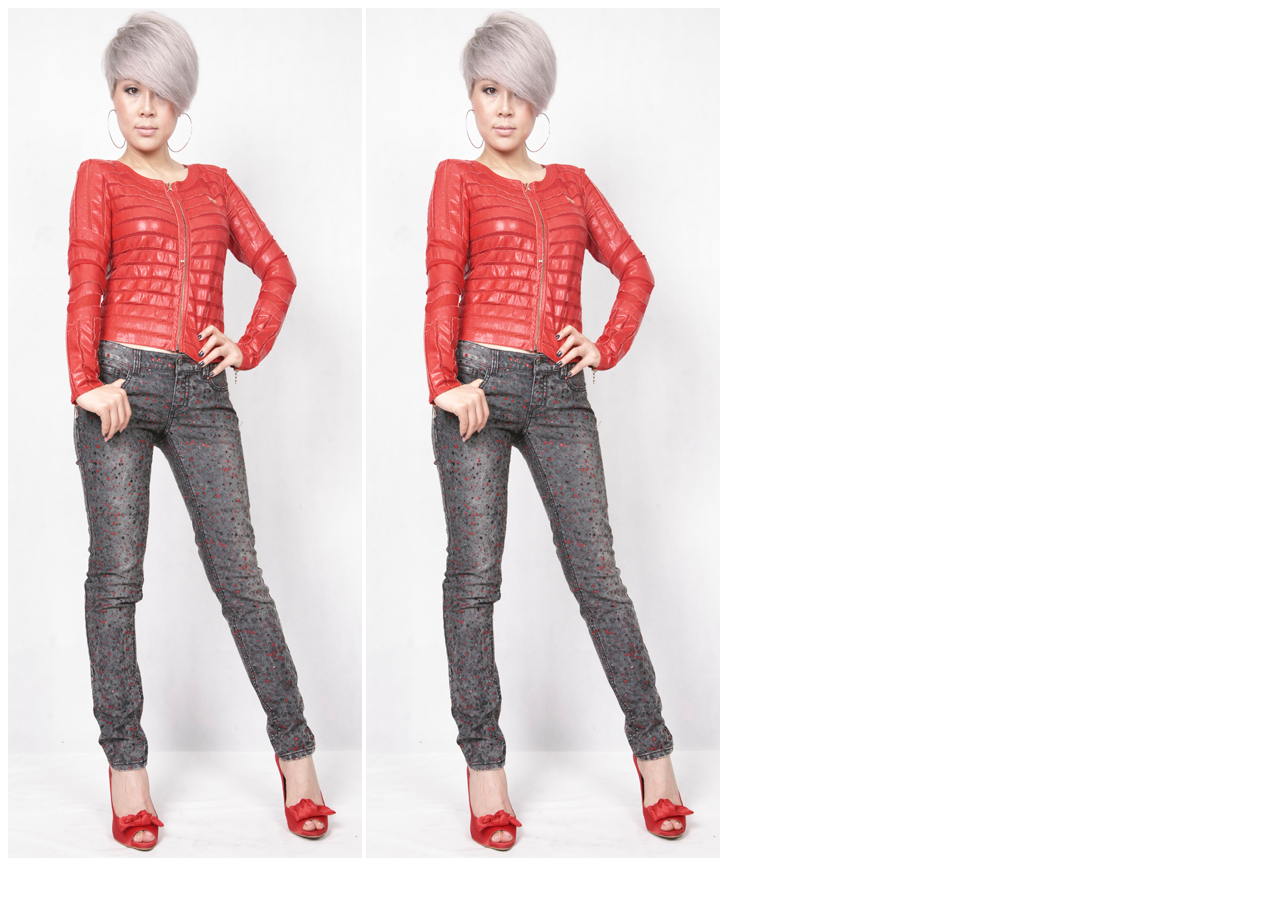
<file: WebContent/new.html>
<!DOCTYPE html>
<html>
<head>
	<meta charset="UTF-8">
	<title>Smart Gallery</title>
	<script type="text/javascript" src="generic/js/jquery.js"></script>
	<script type="text/javascript" src="yoxview/yoxview-init.js"></script>
	<script type="text/javascript">
		$(document).ready(function(){
	        $(".yoxview").yoxview({ 
	        	lang:'zh-cn',
	        	skin:'top_menu'	
	        });
	    });
	</script>
</head>
<body>
<div class="thumbnails yoxview">
    <a href="gallery/spring/013-014.jpg"><img src="gallery/spring/013-014.jpg" alt="First" title="First image" /></a>
    <a href="gallery/spring/013-014.jpg"><img src="gallery/spring/013-014.jpg" alt="Second" title="Second image" /></a>
</div>
</body>
</html>
</file>
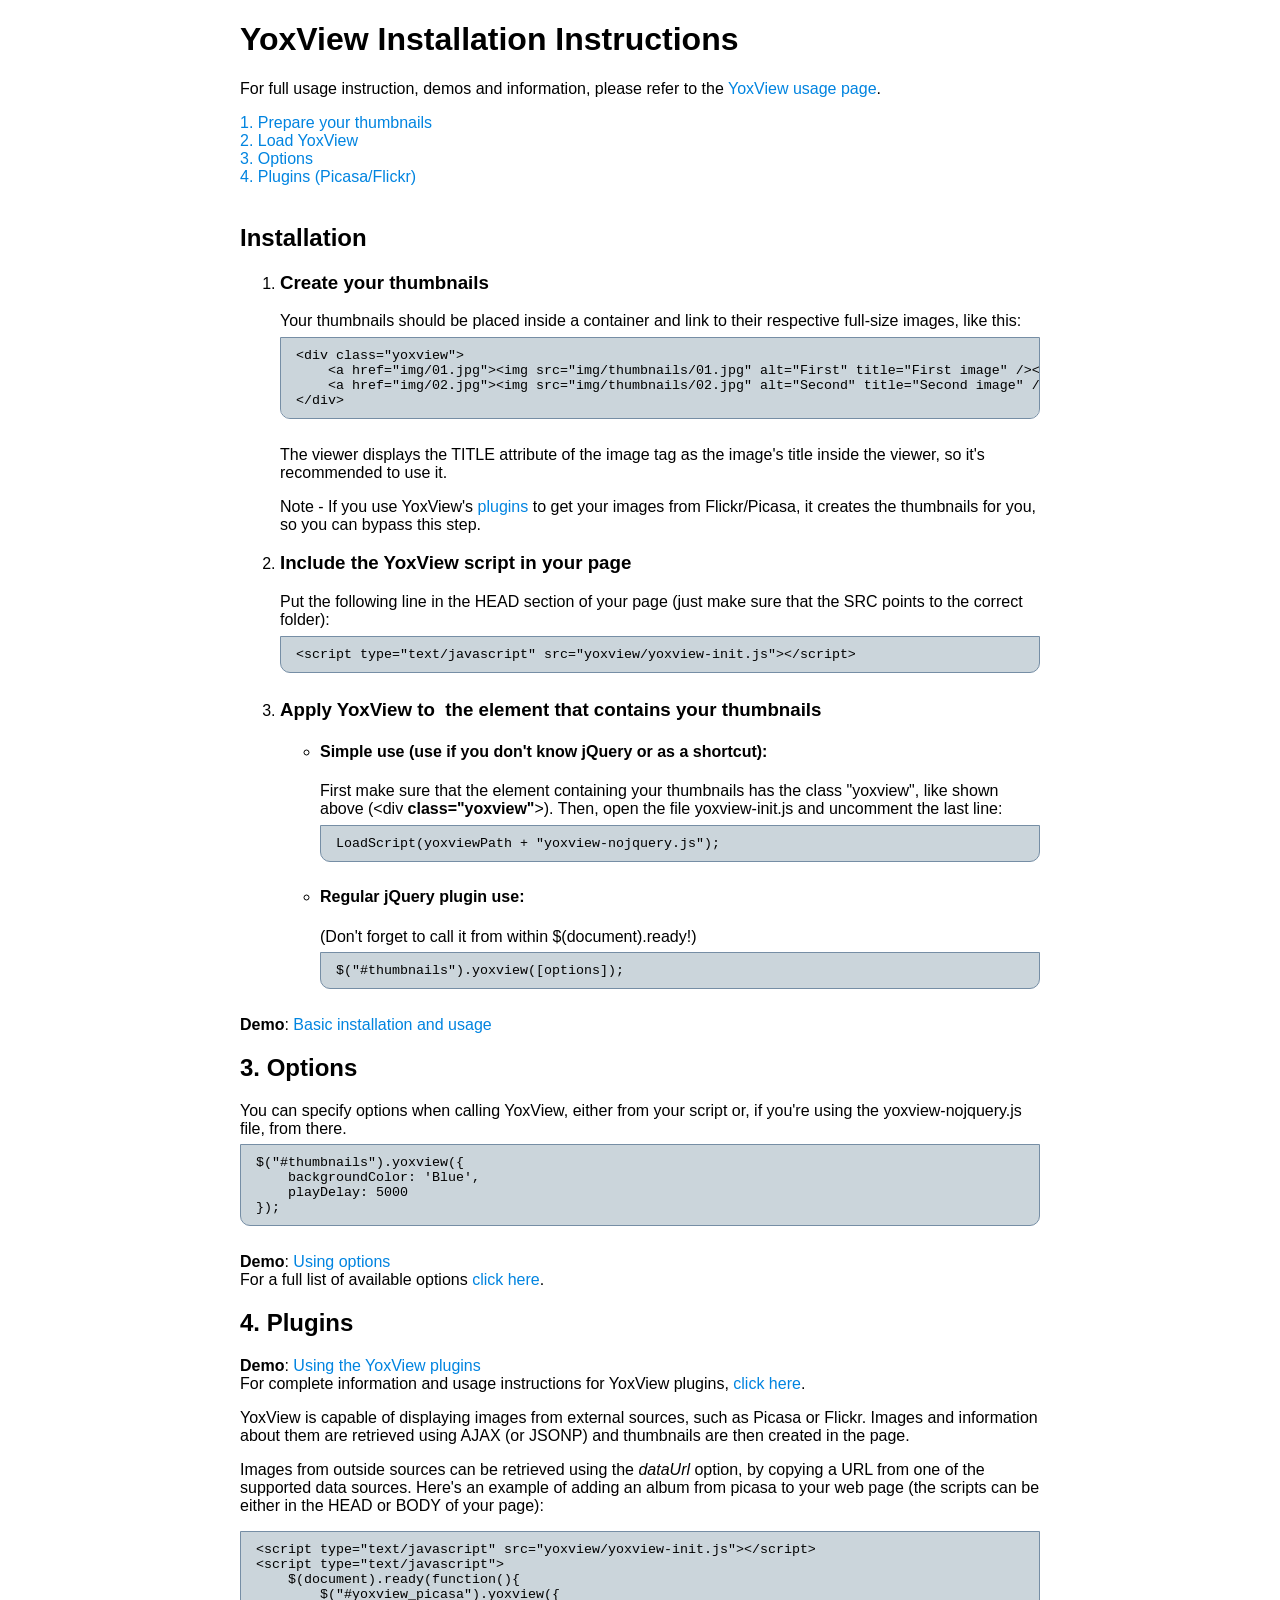
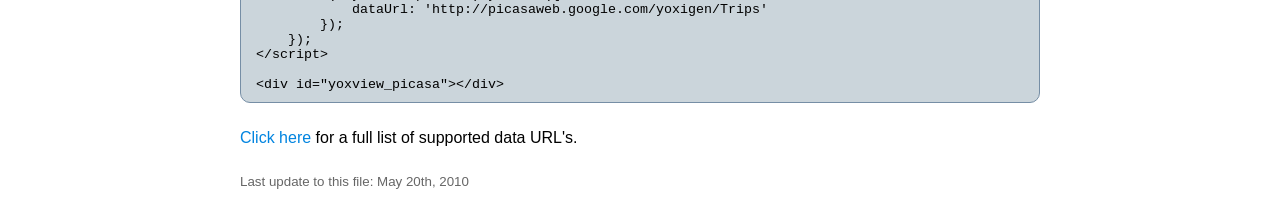
<file: WebContent/yoxview/install.htm>
<!DOCTYPE html PUBLIC "-//W3C//DTD XHTML 1.0 Transitional//EN" "http://www.w3.org/TR/xhtml1/DTD/xhtml1-transitional.dtd">
<html xmlns="http://www.w3.org/1999/xhtml" >
<head>
    <title>YoxView Installation Instructions</title>
    <style type="text/css">
        body{ margin-bottom: 1em; font-family: Arial, Sans-Serif; }
        #main{ width: 800px; margin: 0 auto;}
        pre{ 
            font-family: Courier New;
	        font-size: 10pt;
	        background: #c7d2d8;
	        background: rgba(102, 133, 150, 0.34);
	        border: solid 1px #768ea5;
	        padding: 10px 15px;
	        margin-top: 0.5em;
	        margin-bottom: 2em;
	        color: Black;
	        overflow: auto;
	        -moz-border-radius: 10px;
	        -moz-border-radius-topright: 0;
	        -moz-border-radius-topleft: 0;
	        -webkit-border-radius: 10px;
	        -webkit-border-top-left-radius: 0;
	        -webkit-border-top-right-radius: 0;
	    }
	    a{ color: #0084e0; text-decoration: none;}
        a:hover{ text-decoration: underline; }
        p#lastUpdate{ font-size: smaller; margin-top: 2em; color: #666; }
    </style>
</head>
<body>
<div id="main">
    <h1>YoxView Installation Instructions</h1>
    <p>For full usage instruction, demos and information, please refer to the <a href="http://yoxigen.com/yoxview/usage.aspx">
        YoxView usage page</a>.</p>
    <a href="#thumbnails">
    1. Prepare your thumbnails<br />
    </a><a href="#load">2. Load YoxView</a><br />
    <a href="#options">
    3. Options<br />
    </a><a href="#plugins">
    4. Plugins (Picasa/Flickr)</a><br /><br />
    
    <h2 id="installation">Installation</h2>
<ol>
    <li>
        <h3>Create your thumbnails</h3>
        Your thumbnails should be placed inside a container and link to their respective full-size images, like this:
<pre>&lt;div class="yoxview"&gt;
    &lt;a href="img/01.jpg"&gt;&lt;img src="img/thumbnails/01.jpg" alt="First" title="First image" /&gt;&lt;/a&gt;
    &lt;a href="img/02.jpg"&gt;&lt;img src="img/thumbnails/02.jpg" alt="Second" title="Second image" /&gt;&lt;/a&gt;
&lt;/div&gt;
</pre>
<p>The viewer displays the TITLE attribute of the image tag as the image's title inside the viewer, so it's recommended to use it.</p>
<p>Note - If you use YoxView's <a href="#plugins">plugins</a> to get your images from Flickr/Picasa, it creates the thumbnails for you, so you can bypass this step.</p>
    </li>
    <li>
        <h3>Include the YoxView script in your page</h3>
        Put the following line in the HEAD section of your page (just make sure that the
        SRC points to the correct folder):<br />
        <pre class="script">&lt;script type="text/javascript" src="yoxview/yoxview-init.js"&gt;&lt;/script&gt;</pre>
    </li>
    <li>
        <h3>Apply YoxView to &nbsp;the element that contains your thumbnails</h3>
        <ul>
            <li><h4>Simple use (use if you don't know jQuery or as a shortcut):</h4>
                First make sure that the element containing your thumbnails has the class "yoxview",
                like shown above (&lt;div <strong>class="yoxview"</strong>&gt;). Then, 
                open the file yoxview-init.js and uncomment the last line:<br />
                <pre class="script">LoadScript(yoxviewPath + "yoxview-nojquery.js");</pre>
            </li>
            <li>
                <h4>Regular jQuery plugin use:</h4>
                (Don't forget to call it from within $(document).ready!)
                <pre>$("#thumbnails").yoxview([options]);</pre>
            </li>
        </ul>
    </li>
</ol>
<span class="demo"><strong>Demo</strong>: <a href="http://www.yoxigen.com/yoxview/demo/demo - basic usage.html">Basic installation and usage</a></span>
<h2 id="options">3. Options</h2>
   You can specify options when calling YoxView, either from your script or, if you're using the yoxview-nojquery.js file, from there.
<pre>$("#thumbnails").yoxview({
    backgroundColor: 'Blue',
    playDelay: 5000
});</pre>
<span class="demo"><strong>Demo</strong>: <a href="http://www.yoxigen.com/yoxview/demo/demo - customizing with options.html">Using options</a></span><br />
    For a full list of available options <a href="http://yoxigen.com/yoxview/usage.aspx#options">
        click here</a>.
        <h2 id="plugins">4. Plugins</h2>
        <span class="demo"><strong>Demo</strong>: <a href="http://www.yoxigen.com/yoxview/demo/demo - using plugins.html">Using the YoxView plugins</a></span><br />
        For complete information and usage instructions for YoxView plugins, <a href="http://yoxigen.com/yoxview/plugins.aspx">
        click here</a>.
        <p> YoxView is capable of displaying images from external sources, such as Picasa or Flickr. Images and information about them are retrieved using AJAX (or JSONP) and thumbnails are then created in the page.</p>
        <p>Images from outside sources can be retrieved using the <em>dataUrl</em> option,
        by copying a URL from one of the supported data sources.
    Here's an example of adding an album from picasa to your web page (the scripts can
    be either in the HEAD or BODY of your page):</p>
    <pre>&lt;script type="text/javascript" src="yoxview/yoxview-init.js"&gt;&lt;/script&gt;
&lt;script type="text/javascript"&gt;
    $(document).ready(function(){
        $("#yoxview_picasa").yoxview({ 
            dataUrl: 'http://picasaweb.google.com/yoxigen/Trips'
        });
    });
&lt;/script&gt;

&lt;div id="yoxview_picasa"&gt;&lt;/div&gt;</pre>
    <a href="http://yoxigen.com/yoxview/plugins.aspx#urlsTable">
Click here</a> for a full list of supported data URL's.
    <p id="lastUpdate">
        Last update to this file: May 20th, 2010
    </p>
    </div>
</body>
</html>
</file>
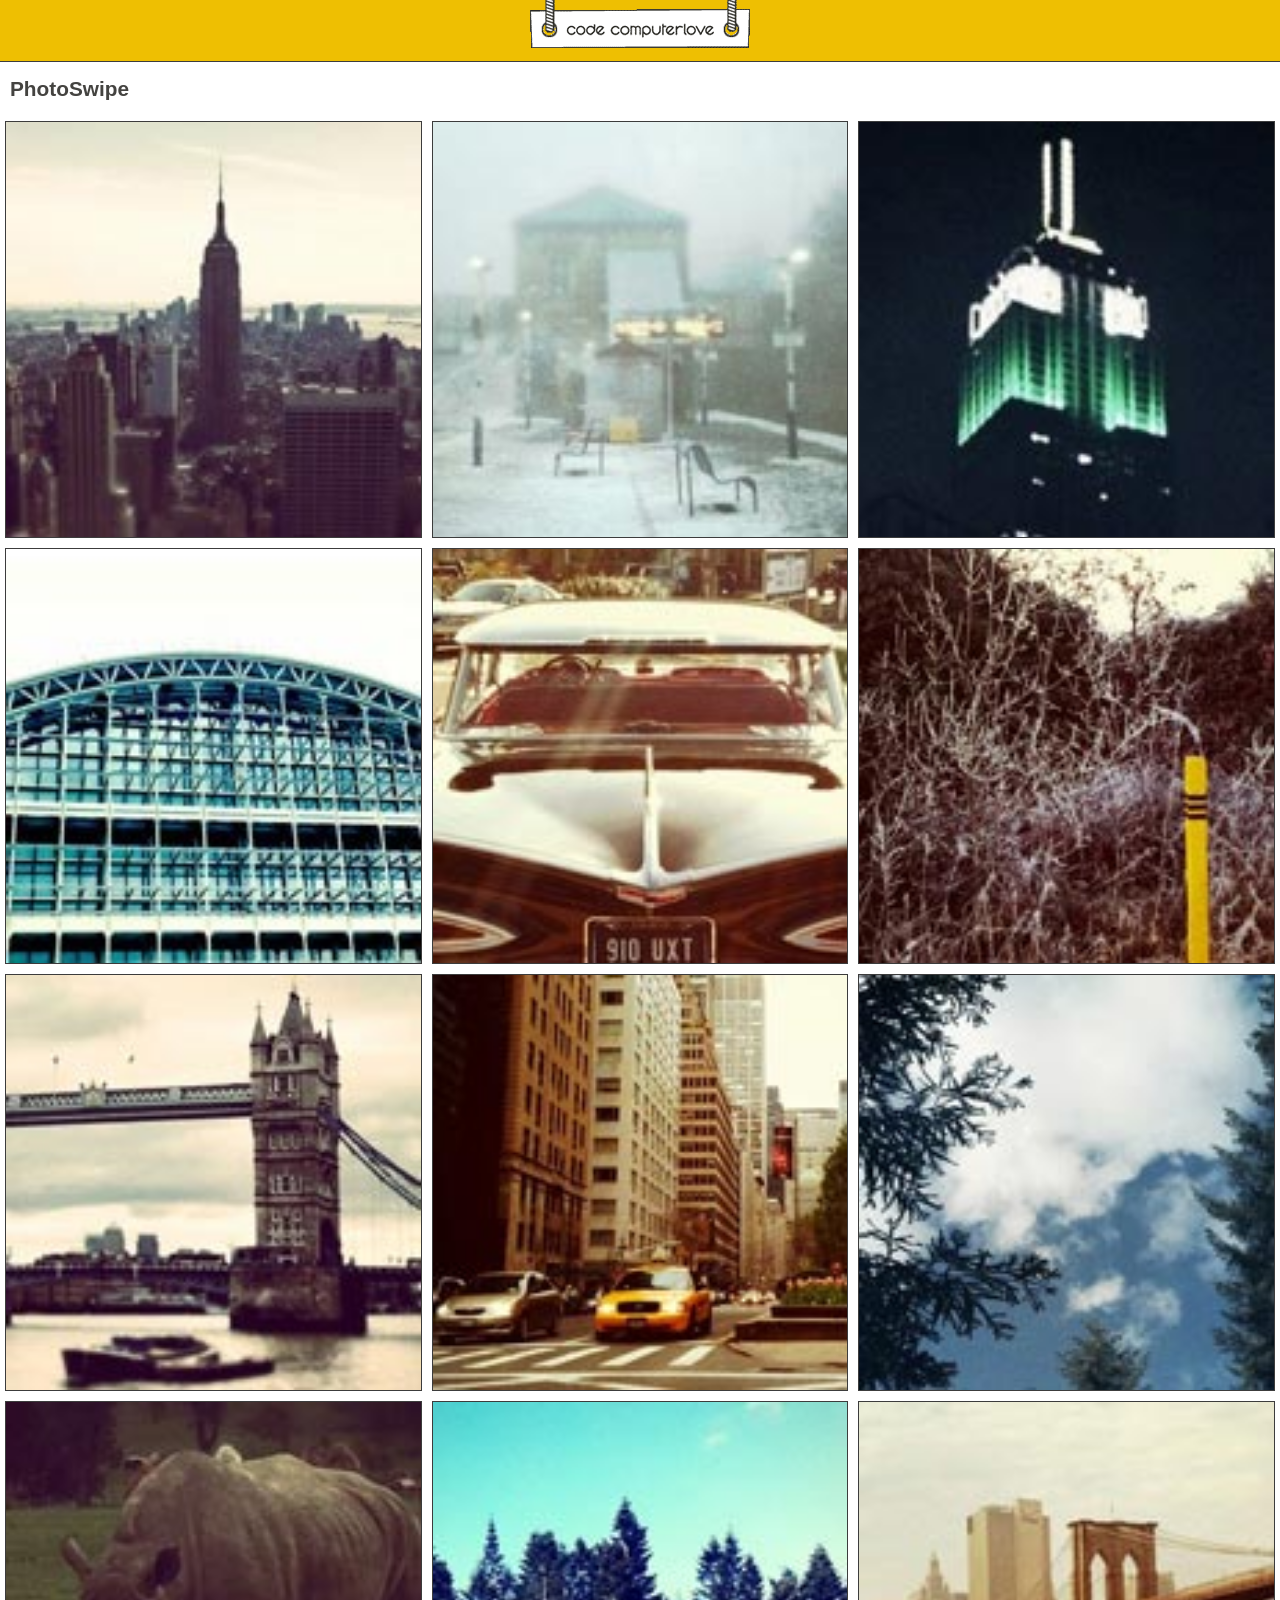
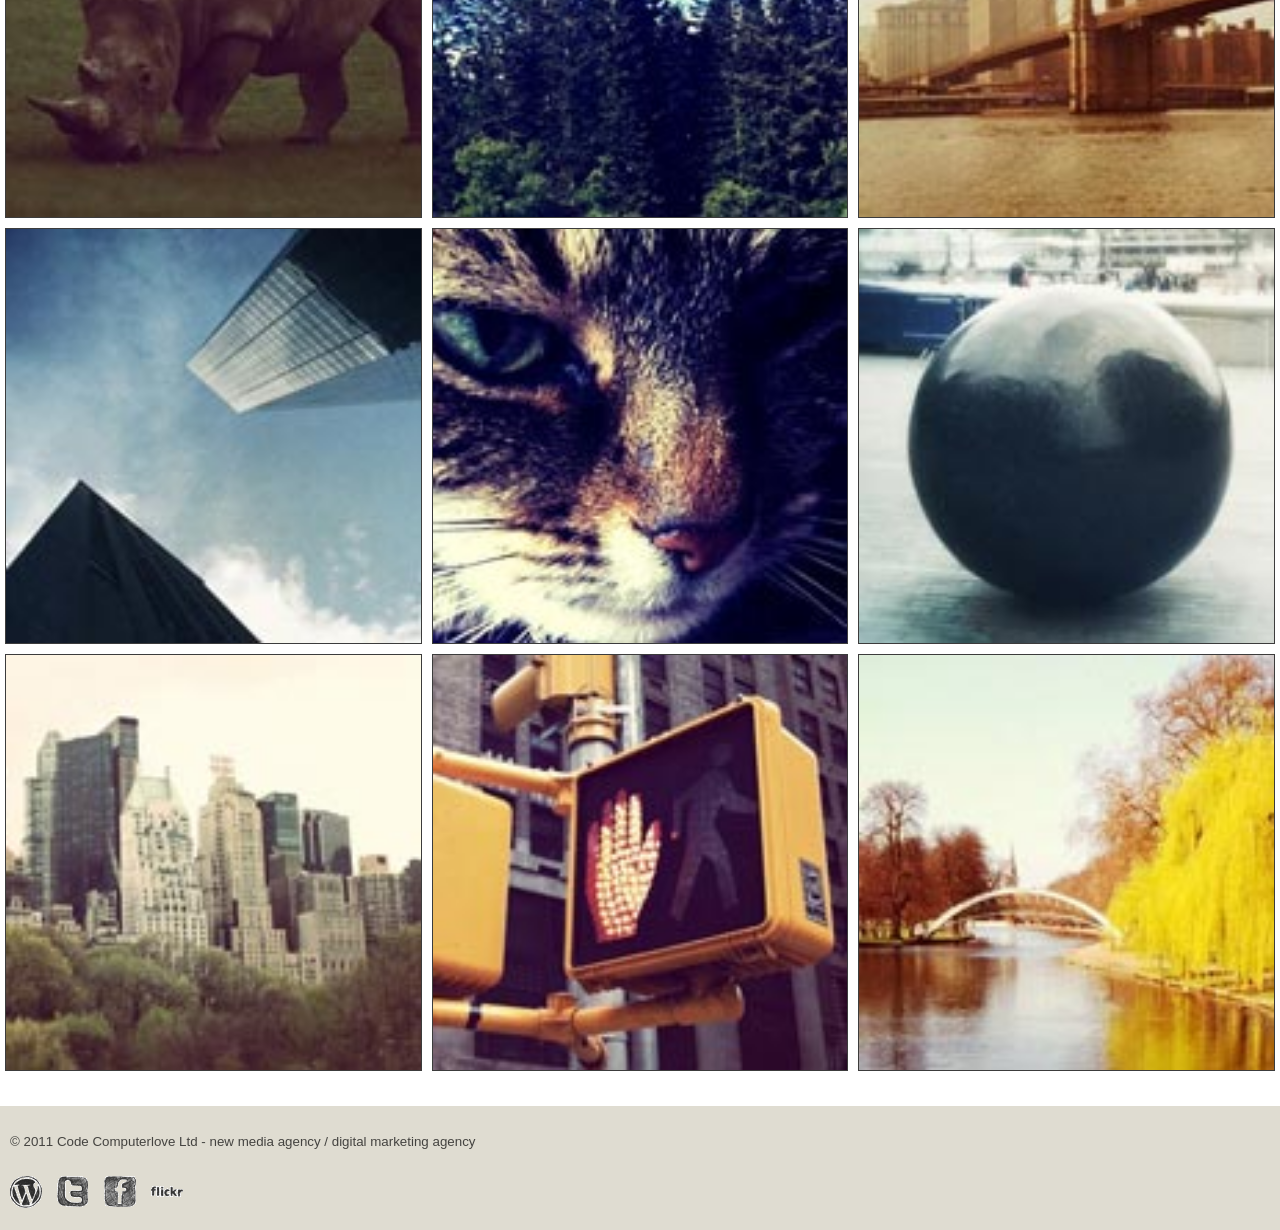
<file: WebContent/PhotoSwipe/examples/01-default.html>
<!DOCTYPE html>
<html>
<head>
	<title>PhotoSwipe</title>
	<meta name="author" content="Ste Brennan - Code Computerlove - http://www.codecomputerlove.com/" />
	<meta content="width=device-width, initial-scale=1.0, maximum-scale=1.0, user-scalable=0;" name="viewport" />
	<meta name="apple-mobile-web-app-capable" content="yes" />
	<link href="styles.css" type="text/css" rel="stylesheet" />
	
	<link href="../photoswipe.css" type="text/css" rel="stylesheet" />
	
	<script type="text/javascript" src="../lib/klass.min.js"></script>
	<script type="text/javascript" src="../code.photoswipe-3.0.4.min.js"></script>
	
	
	<script type="text/javascript">

		(function(window, PhotoSwipe){
		
			document.addEventListener('DOMContentLoaded', function(){
			
				var
					options = {},
					instance = PhotoSwipe.attach( window.document.querySelectorAll('#Gallery a'), options );
			
			}, false);
			
			
		}(window, window.Code.PhotoSwipe));
		
	</script>
	
</head>
<body>

<div id="Header">
	<a href="http://www.codecomputerlove.com"><img src="images/codecomputerlovelogo.gif" width="230" height="48" alt="Code Computerlove" /></a>
</div>

<div id="MainContent">

	<div class="page-content">
		<h1>PhotoSwipe</h1>
	</div>
	
	<ul id="Gallery" class="gallery">
		
		<li><a href="images/full/001.jpg"><img src="images/thumb/001.jpg" alt="Image 001" /></a></li>
		<li><a href="images/full/002.jpg"><img src="images/thumb/002.jpg" alt="Image 002" /></a></li>
		<li><a href="images/full/003.jpg"><img src="images/thumb/003.jpg" alt="Image 003" /></a></li>
		<li><a href="images/full/004.jpg"><img src="images/thumb/004.jpg" alt="Image 004" /></a></li>
		<li><a href="images/full/005.jpg"><img src="images/thumb/005.jpg" alt="Image 005" /></a></li>
		<li><a href="images/full/006.jpg"><img src="images/thumb/006.jpg" alt="Image 006" /></a></li>
		<li><a href="images/full/007.jpg"><img src="images/thumb/007.jpg" alt="Image 007" /></a></li>
		<li><a href="images/full/008.jpg"><img src="images/thumb/008.jpg" alt="Image 008" /></a></li>
		<li><a href="images/full/009.jpg"><img src="images/thumb/009.jpg" alt="Image 009" /></a></li>
		<li><a href="images/full/010.jpg"><img src="images/thumb/010.jpg" alt="Image 010" /></a></li>
		<li><a href="images/full/011.jpg"><img src="images/thumb/011.jpg" alt="Image 011" /></a></li>
		<li><a href="images/full/012.jpg"><img src="images/thumb/012.jpg" alt="Image 012" /></a></li>
		<li><a href="images/full/013.jpg"><img src="images/thumb/013.jpg" alt="Image 013" /></a></li>
		<li><a href="images/full/014.jpg"><img src="images/thumb/014.jpg" alt="Image 014" /></a></li>
		<li><a href="images/full/015.jpg"><img src="images/thumb/015.jpg" alt="Image 015" /></a></li>
		<li><a href="images/full/016.jpg"><img src="images/thumb/016.jpg" alt="Image 016" /></a></li>
		<li><a href="images/full/017.jpg"><img src="images/thumb/017.jpg" alt="Image 017" /></a></li>
		<li><a href="images/full/018.jpg"><img src="images/thumb/018.jpg" alt="Image 018" /></a></li>
		
	</ul>
	
</div>	

	
<div id="Footer">
	<p><small>&copy; 2011 Code Computerlove Ltd - new media agency / digital marketing agency</small></p>

	<div id="SocialLinks">
		<a href="http://blog.codecomputerlove.com/"><img src="images/blogicon.png" width="32" height="32" alt="Blog" /></a>
		<a href="http://www.twitter.com/computerlovers"><img src="images/twittericon.png" width="32" height="32" alt="Twitter" /></a>
		<a href="http://www.facebook.com/CodeComputerlove"><img src="images/facebookicon.png" width="32" height="32" alt="Facebook" /></a>
		<a href="http://www.flickr.com/photos/codecomputerlove"><img src="images/flickricon.png" width="32" height="32" alt="Flickr" /></a>
	</div>
	
</div>

</body>
</html>
</file>
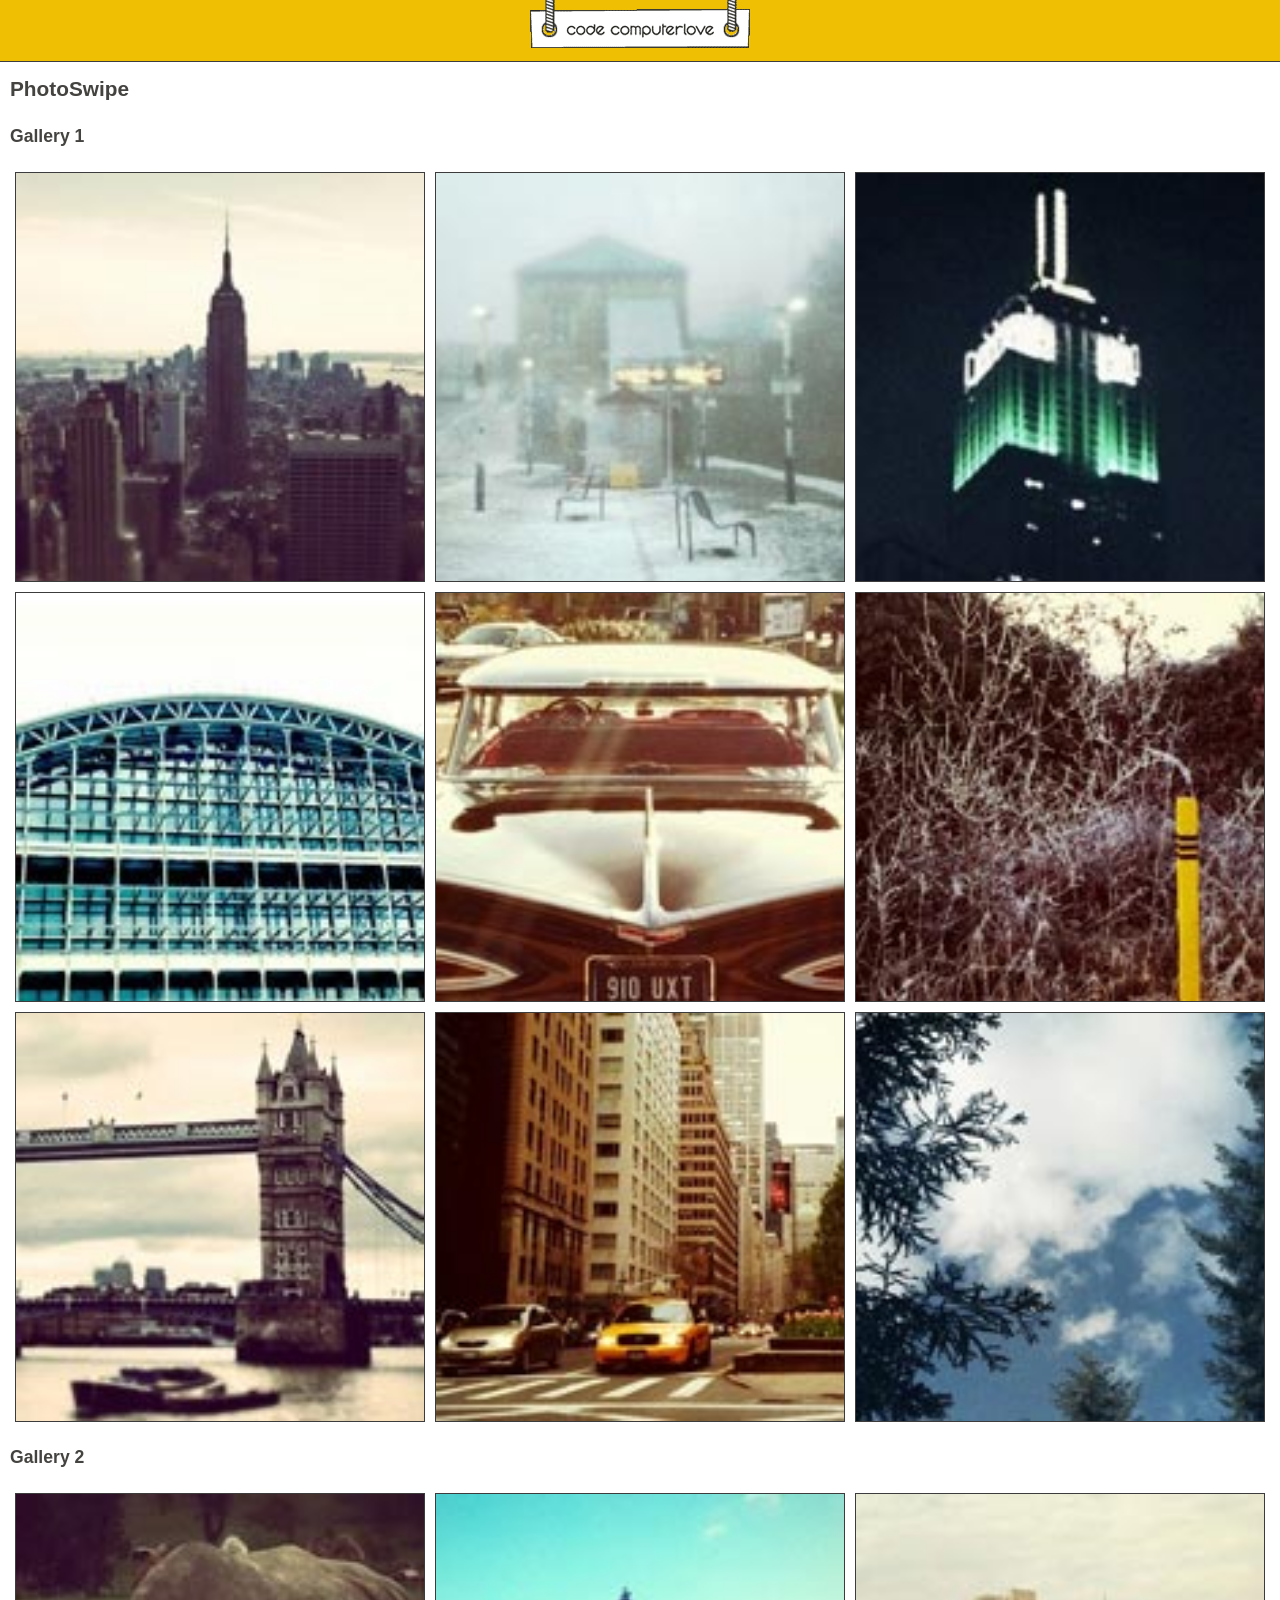
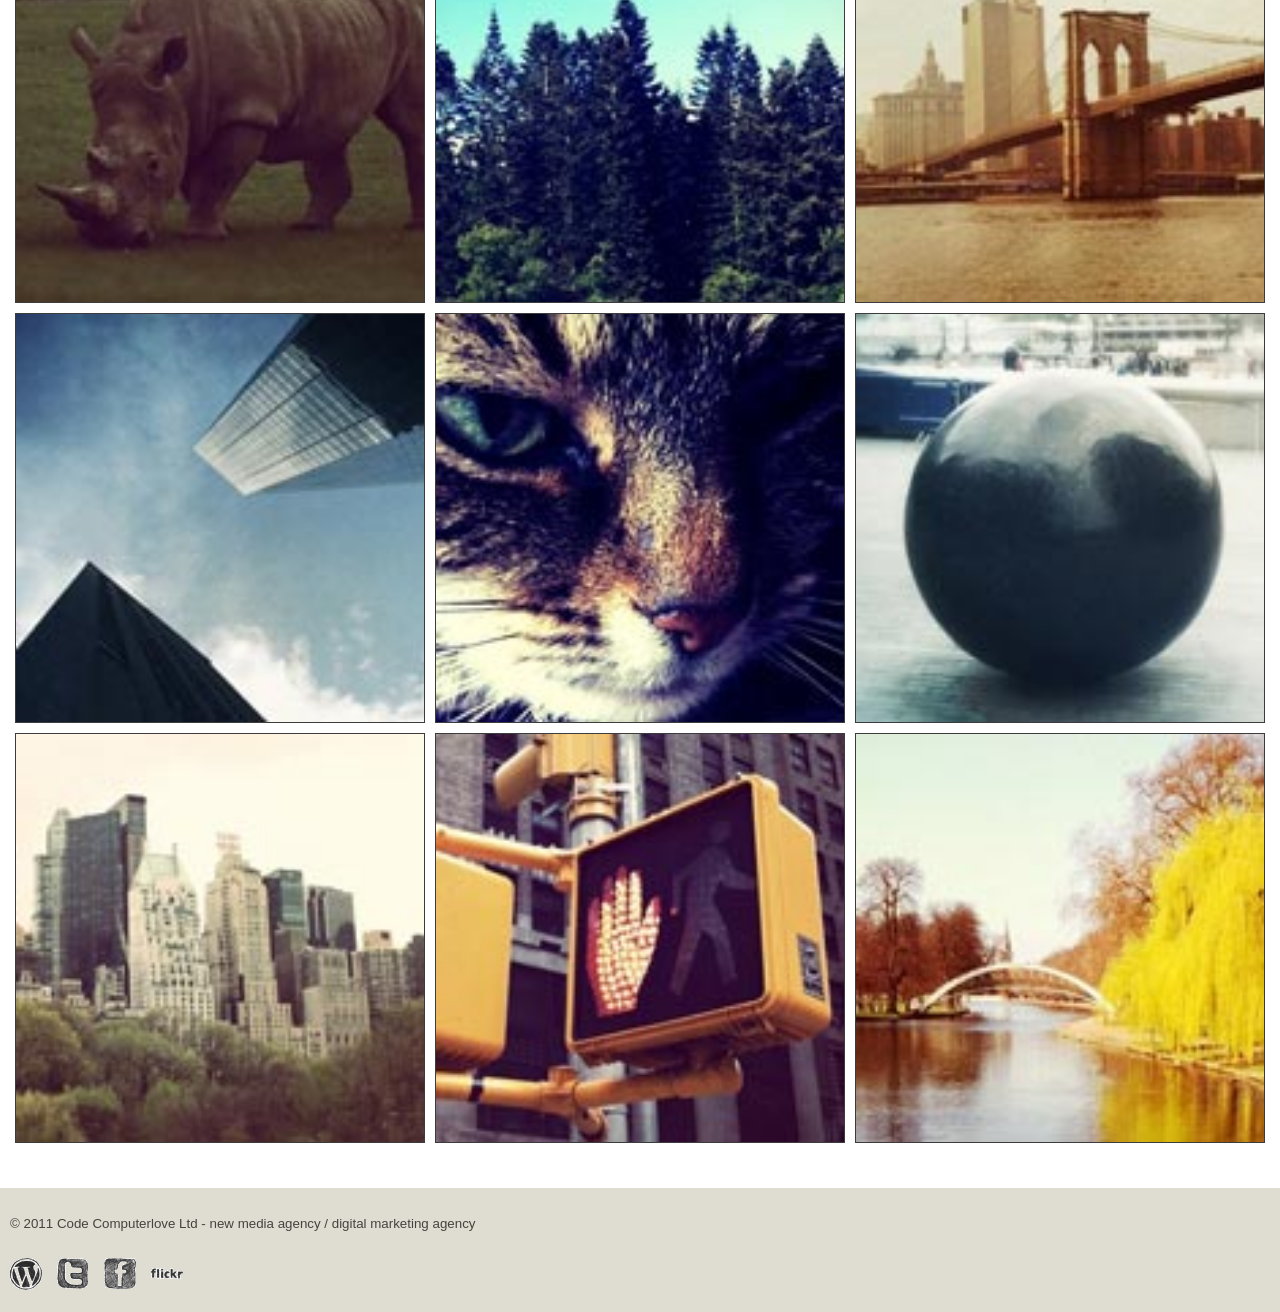
<file: WebContent/PhotoSwipe/examples/03-multiple-image-sets.html>
<!DOCTYPE html>
<html>
<head>
	<title>PhotoSwipe</title>
	<meta name="author" content="Ste Brennan - Code Computerlove - http://www.codecomputerlove.com/" />
	<meta content="width=device-width, initial-scale=1.0, maximum-scale=1.0, user-scalable=0;" name="viewport" />
	<meta name="apple-mobile-web-app-capable" content="yes" />
	<link href="styles.css" type="text/css" rel="stylesheet" />
	
	<link href="../photoswipe.css" type="text/css" rel="stylesheet" />
	
	<script type="text/javascript" src="../lib/klass.min.js"></script>
	<script type="text/javascript" src="../code.photoswipe-3.0.4.min.js"></script>
	
	
	<script type="text/javascript">

		(function(window, PhotoSwipe){
		
			document.addEventListener('DOMContentLoaded', function(){
			
				var
					options = {},
					gallery1Instance = PhotoSwipe.attach( window.document.querySelectorAll('#Gallery1 a'), options ),
					gallery2Instance = PhotoSwipe.attach( window.document.querySelectorAll('#Gallery2 a'), options );
			
			}, false);
			
			
		}(window, window.Code.PhotoSwipe));
		
	</script>
	
</head>
<body>

<div id="Header">
	<a href="http://www.codecomputerlove.com"><img src="images/codecomputerlovelogo.gif" width="230" height="48" alt="Code Computerlove" /></a>
</div>

<div id="MainContent">

	<div class="page-content">
		<h1>PhotoSwipe</h1>
	</div>
	
	<h2>Gallery 1<h2>
	<ul id="Gallery1" class="gallery">
		
		<li><a href="images/full/001.jpg"><img src="images/thumb/001.jpg" alt="Image 001" /></a></li>
		<li><a href="images/full/002.jpg"><img src="images/thumb/002.jpg" alt="Image 002" /></a></li>
		<li><a href="images/full/003.jpg"><img src="images/thumb/003.jpg" alt="Image 003" /></a></li>
		<li><a href="images/full/004.jpg"><img src="images/thumb/004.jpg" alt="Image 004" /></a></li>
		<li><a href="images/full/005.jpg"><img src="images/thumb/005.jpg" alt="Image 005" /></a></li>
		<li><a href="images/full/006.jpg"><img src="images/thumb/006.jpg" alt="Image 006" /></a></li>
		<li><a href="images/full/007.jpg"><img src="images/thumb/007.jpg" alt="Image 007" /></a></li>
		<li><a href="images/full/008.jpg"><img src="images/thumb/008.jpg" alt="Image 008" /></a></li>
		<li><a href="images/full/009.jpg"><img src="images/thumb/009.jpg" alt="Image 009" /></a></li>
		
	</ul>
	
	
	<h2>Gallery 2<h2>
	<ul id="Gallery2" class="gallery">
		
		<li><a href="images/full/010.jpg"><img src="images/thumb/010.jpg" alt="Image 010" /></a></li>
		<li><a href="images/full/011.jpg"><img src="images/thumb/011.jpg" alt="Image 011" /></a></li>
		<li><a href="images/full/012.jpg"><img src="images/thumb/012.jpg" alt="Image 012" /></a></li>
		<li><a href="images/full/013.jpg"><img src="images/thumb/013.jpg" alt="Image 013" /></a></li>
		<li><a href="images/full/014.jpg"><img src="images/thumb/014.jpg" alt="Image 014" /></a></li>
		<li><a href="images/full/015.jpg"><img src="images/thumb/015.jpg" alt="Image 015" /></a></li>
		<li><a href="images/full/016.jpg"><img src="images/thumb/016.jpg" alt="Image 016" /></a></li>
		<li><a href="images/full/017.jpg"><img src="images/thumb/017.jpg" alt="Image 017" /></a></li>
		<li><a href="images/full/018.jpg"><img src="images/thumb/018.jpg" alt="Image 018" /></a></li>
		
	</ul>
	
</div>	

	
<div id="Footer">
	<p><small>&copy; 2011 Code Computerlove Ltd - new media agency / digital marketing agency</small></p>

	<div id="SocialLinks">
		<a href="http://blog.codecomputerlove.com/"><img src="images/blogicon.png" width="32" height="32" alt="Blog" /></a>
		<a href="http://www.twitter.com/computerlovers"><img src="images/twittericon.png" width="32" height="32" alt="Twitter" /></a>
		<a href="http://www.facebook.com/CodeComputerlove"><img src="images/facebookicon.png" width="32" height="32" alt="Facebook" /></a>
		<a href="http://www.flickr.com/photos/codecomputerlove"><img src="images/flickricon.png" width="32" height="32" alt="Flickr" /></a>
	</div>
	
</div>

</body>
</html>
</file>
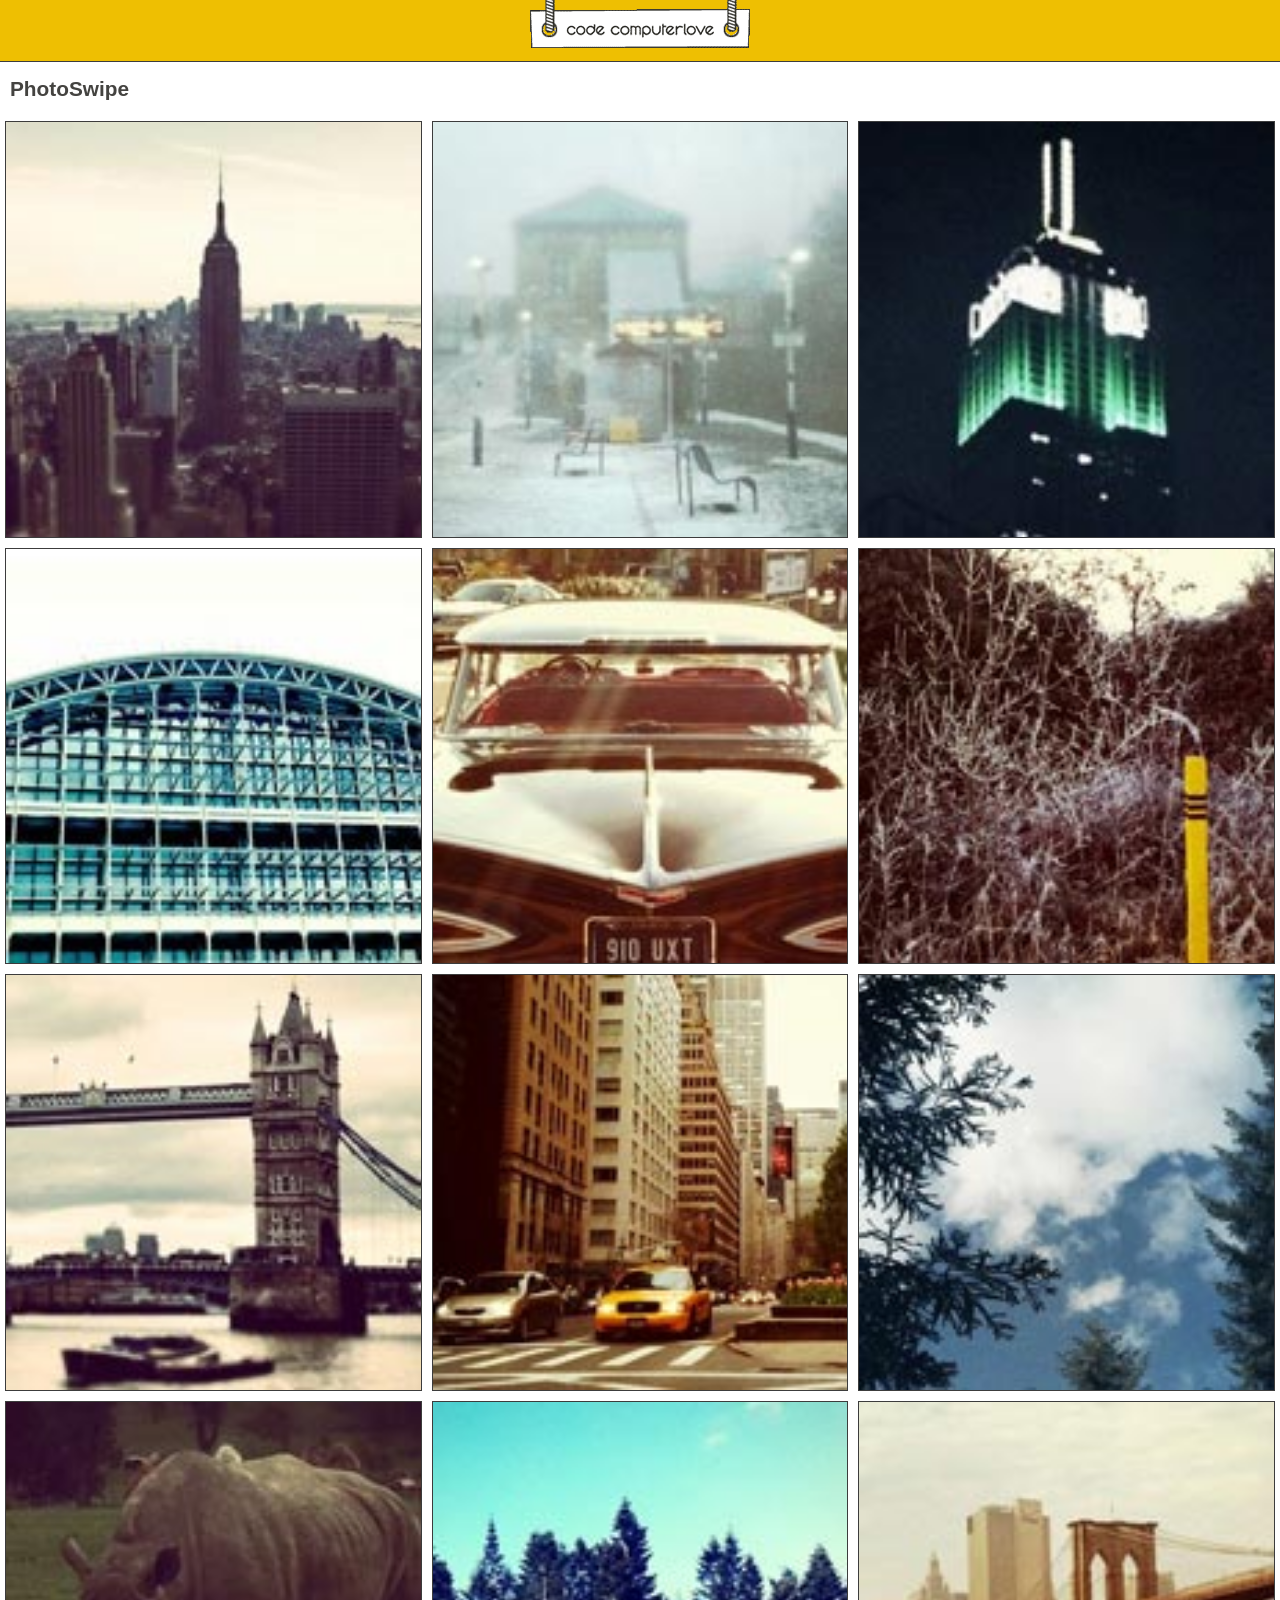
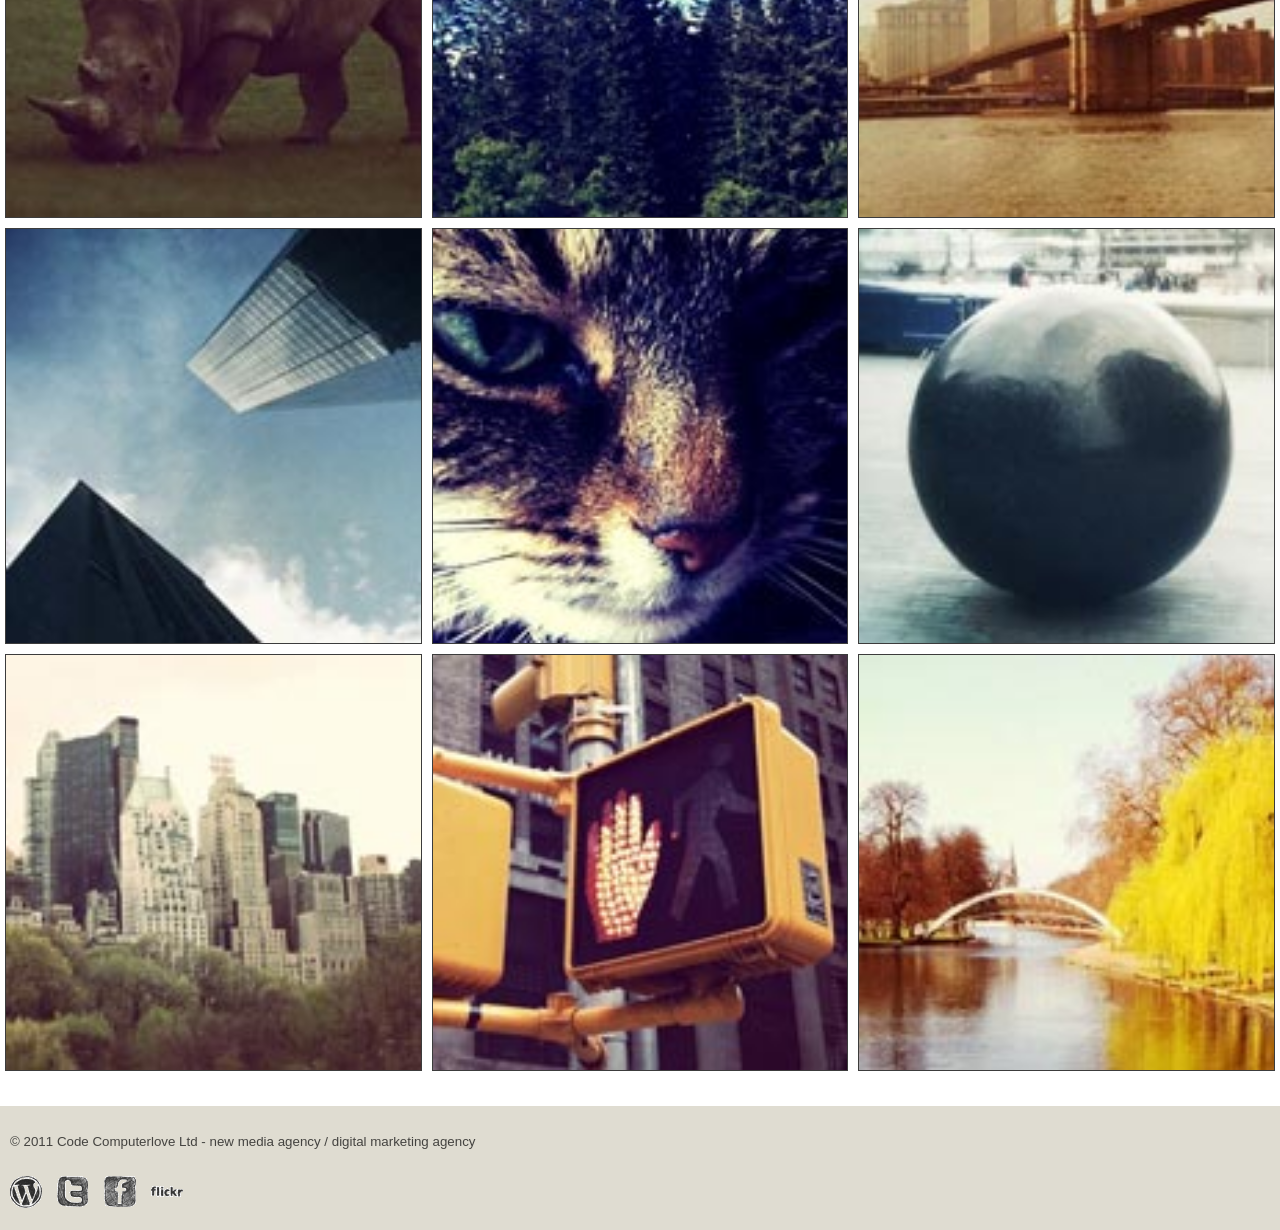
<file: WebContent/PhotoSwipe/examples/06-events.html>
<!DOCTYPE html>
<html>
<head>
	<title>PhotoSwipe</title>
	<meta name="author" content="Ste Brennan - Code Computerlove - http://www.codecomputerlove.com/" />
	<meta content="width=device-width, initial-scale=1.0, maximum-scale=1.0, user-scalable=0;" name="viewport" />
	<meta name="apple-mobile-web-app-capable" content="yes" />
	
	<link href="styles.css" type="text/css" rel="stylesheet" />
	
	<link href="../photoswipe.css" type="text/css" rel="stylesheet" />
	
	<script type="text/javascript" src="../lib/klass.min.js"></script>
	<script type="text/javascript" src="../code.photoswipe-3.0.4.min.js"></script>
	
	
	<script type="text/javascript">

		(function(window, PhotoSwipe){
		
			document.addEventListener('DOMContentLoaded', function(){
			
				var
					options = {},
					instance = PhotoSwipe.attach( window.document.querySelectorAll('#Gallery a'), options );
					
					
					// onBeforeShow
					instance.addEventHandler(PhotoSwipe.EventTypes.onBeforeShow, function(e){
						console.log('onBeforeShow');
					});
					
					// onShow
					instance.addEventHandler(PhotoSwipe.EventTypes.onShow, function(e){
						console.log('onShow');
					});
					
					// onBeforeHide
					instance.addEventHandler(PhotoSwipe.EventTypes.onBeforeHide, function(e){
						console.log('onBeforeHide');
					});
					
					// onHide
					instance.addEventHandler(PhotoSwipe.EventTypes.onHide, function(e){
						console.log('onHide');
					});
					
					// onDisplayImage
					instance.addEventHandler(PhotoSwipe.EventTypes.onDisplayImage, function(e){
						console.log('onDisplayImage{');
						console.log('onDisplayImage - e.action = ' + e.action);
						console.log('onDisplayImage - e.index = ' + e.index);
						console.log(instance.getCurrentImage());
						console.log('onDisplayImage}');
					});
					
					// onResetPosition
					instance.addEventHandler(PhotoSwipe.EventTypes.onResetPosition, function(e){
						console.log('onResetPosition');
					});
					
					// onSlideshowStart
					instance.addEventHandler(PhotoSwipe.EventTypes.onSlideshowStart, function(e){
						console.log('onSlideshowStart');
					});
					
					// onSlideshowStop
					instance.addEventHandler(PhotoSwipe.EventTypes.onSlideshowStop, function(e){
						console.log('onSlideshowStop');
					});
					
					// onTouch
					instance.addEventHandler(PhotoSwipe.EventTypes.onTouch, function(e){
						console.log('onTouch{');
						console.log('onTouch - e.action = ' + e.action);
						console.log('onTouch - e.point = ');
						console.log(e.point);
						console.log('onTouch}');
					});
					
					// onBeforeCaptionAndToolbarShow
					instance.addEventHandler(PhotoSwipe.EventTypes.onBeforeCaptionAndToolbarShow, function(e){
						console.log('onBeforeCaptionAndToolbarShow');
					});
					
					// onCaptionAndToolbarShow
					instance.addEventHandler(PhotoSwipe.EventTypes.onCaptionAndToolbarShow, function(e){
						console.log('onCaptionAndToolbarShow');
					});
					
					// onBeforeCaptionAndToolbarHide
					instance.addEventHandler(PhotoSwipe.EventTypes.onBeforeCaptionAndToolbarHide, function(e){
						console.log('onBeforeCaptionAndToolbarHide');
					});
					
					// onCaptionAndToolbarHide
					instance.addEventHandler(PhotoSwipe.EventTypes.onCaptionAndToolbarHide, function(e){
						console.log('onCaptionAndToolbarHide');
					});
					
					// onToolbarTap
					instance.addEventHandler(PhotoSwipe.EventTypes.onToolbarTap, function(e){
						console.log('onToolbarTap');
						console.log(e);
					});
					
					// onBeforeZoomPanRotateShow
					instance.addEventHandler(PhotoSwipe.EventTypes.onBeforeZoomPanRotateShow, function(e){
						console.log('onBeforeZoomPanRotateShow');
					});
					
					// onZoomPanRotateShow
					instance.addEventHandler(PhotoSwipe.EventTypes.onZoomPanRotateShow, function(e){
						console.log('onZoomPanRotateShow');
					});
					
					// onBeforeZoomPanRotateHide
					instance.addEventHandler(PhotoSwipe.EventTypes.onBeforeZoomPanRotateHide, function(e){
						console.log('onBeforeZoomPanRotateHide');
					});
					
					// onZoomPanRotateHide
					instance.addEventHandler(PhotoSwipe.EventTypes.onZoomPanRotateHide, function(e){
						console.log('onZoomPanRotateHide');
					});
					
					// onZoomPanRotateTransform
					instance.addEventHandler(PhotoSwipe.EventTypes.onZoomPanRotateTransform, function(e){
						console.log('onZoomPanRotateTransform');
						console.log(e);
					});
					
			}, false);
			
			
		}(window, window.Code.PhotoSwipe));
		
	</script>
	
</head>
<body>

<div id="Header">
	<a href="http://www.codecomputerlove.com"><img src="images/codecomputerlovelogo.gif" width="230" height="48" alt="Code Computerlove" /></a>
</div>

<div id="MainContent">

	<div class="page-content">
		<h1>PhotoSwipe</h1>
	</div>
	
	<ul id="Gallery" class="gallery">
		
		<li><a href="images/full/001.jpg"><img src="images/thumb/001.jpg" alt="Image 001" /></a></li>
		<li><a href="images/full/002.jpg"><img src="images/thumb/002.jpg" alt="Image 002" /></a></li>
		<li><a href="images/full/003.jpg"><img src="images/thumb/003.jpg" alt="Image 003" /></a></li>
		<li><a href="images/full/004.jpg"><img src="images/thumb/004.jpg" alt="Image 004" /></a></li>
		<li><a href="images/full/005.jpg"><img src="images/thumb/005.jpg" alt="Image 005" /></a></li>
		<li><a href="images/full/006.jpg"><img src="images/thumb/006.jpg" alt="Image 006" /></a></li>
		<li><a href="images/full/007.jpg"><img src="images/thumb/007.jpg" alt="Image 007" /></a></li>
		<li><a href="images/full/008.jpg"><img src="images/thumb/008.jpg" alt="Image 008" /></a></li>
		<li><a href="images/full/009.jpg"><img src="images/thumb/009.jpg" alt="Image 009" /></a></li>
		<li><a href="images/full/010.jpg"><img src="images/thumb/010.jpg" alt="Image 010" /></a></li>
		<li><a href="images/full/011.jpg"><img src="images/thumb/011.jpg" alt="Image 011" /></a></li>
		<li><a href="images/full/012.jpg"><img src="images/thumb/012.jpg" alt="Image 012" /></a></li>
		<li><a href="images/full/013.jpg"><img src="images/thumb/013.jpg" alt="Image 013" /></a></li>
		<li><a href="images/full/014.jpg"><img src="images/thumb/014.jpg" alt="Image 014" /></a></li>
		<li><a href="images/full/015.jpg"><img src="images/thumb/015.jpg" alt="Image 015" /></a></li>
		<li><a href="images/full/016.jpg"><img src="images/thumb/016.jpg" alt="Image 016" /></a></li>
		<li><a href="images/full/017.jpg"><img src="images/thumb/017.jpg" alt="Image 017" /></a></li>
		<li><a href="images/full/018.jpg"><img src="images/thumb/018.jpg" alt="Image 018" /></a></li>
		
	</ul>
	
</div>	

	
<div id="Footer">
	<p><small>&copy; 2011 Code Computerlove Ltd - new media agency / digital marketing agency</small></p>

	<div id="SocialLinks">
		<a href="http://blog.codecomputerlove.com/"><img src="images/blogicon.png" width="32" height="32" alt="Blog" /></a>
		<a href="http://www.twitter.com/computerlovers"><img src="images/twittericon.png" width="32" height="32" alt="Twitter" /></a>
		<a href="http://www.facebook.com/CodeComputerlove"><img src="images/facebookicon.png" width="32" height="32" alt="Facebook" /></a>
		<a href="http://www.flickr.com/photos/codecomputerlove"><img src="images/flickricon.png" width="32" height="32" alt="Flickr" /></a>
	</div>
	
</div>

</body>
</html>
</file>
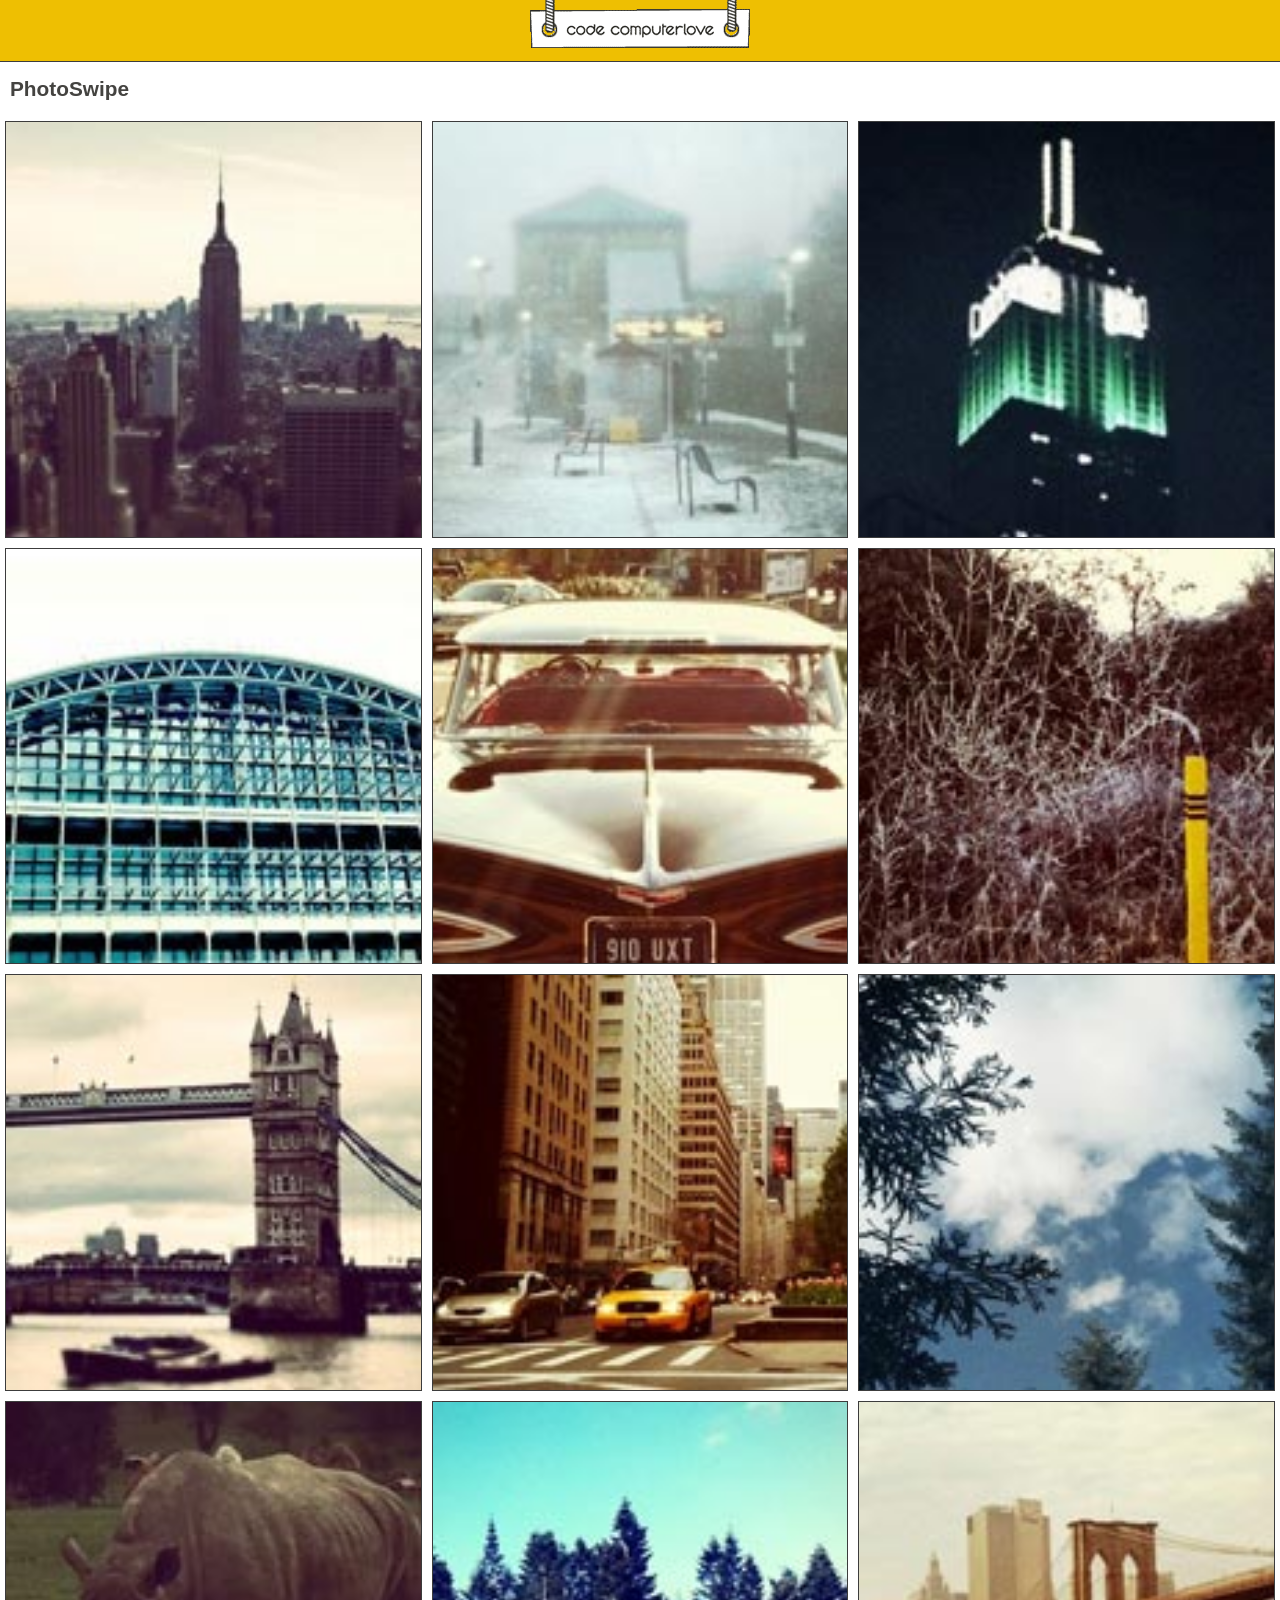
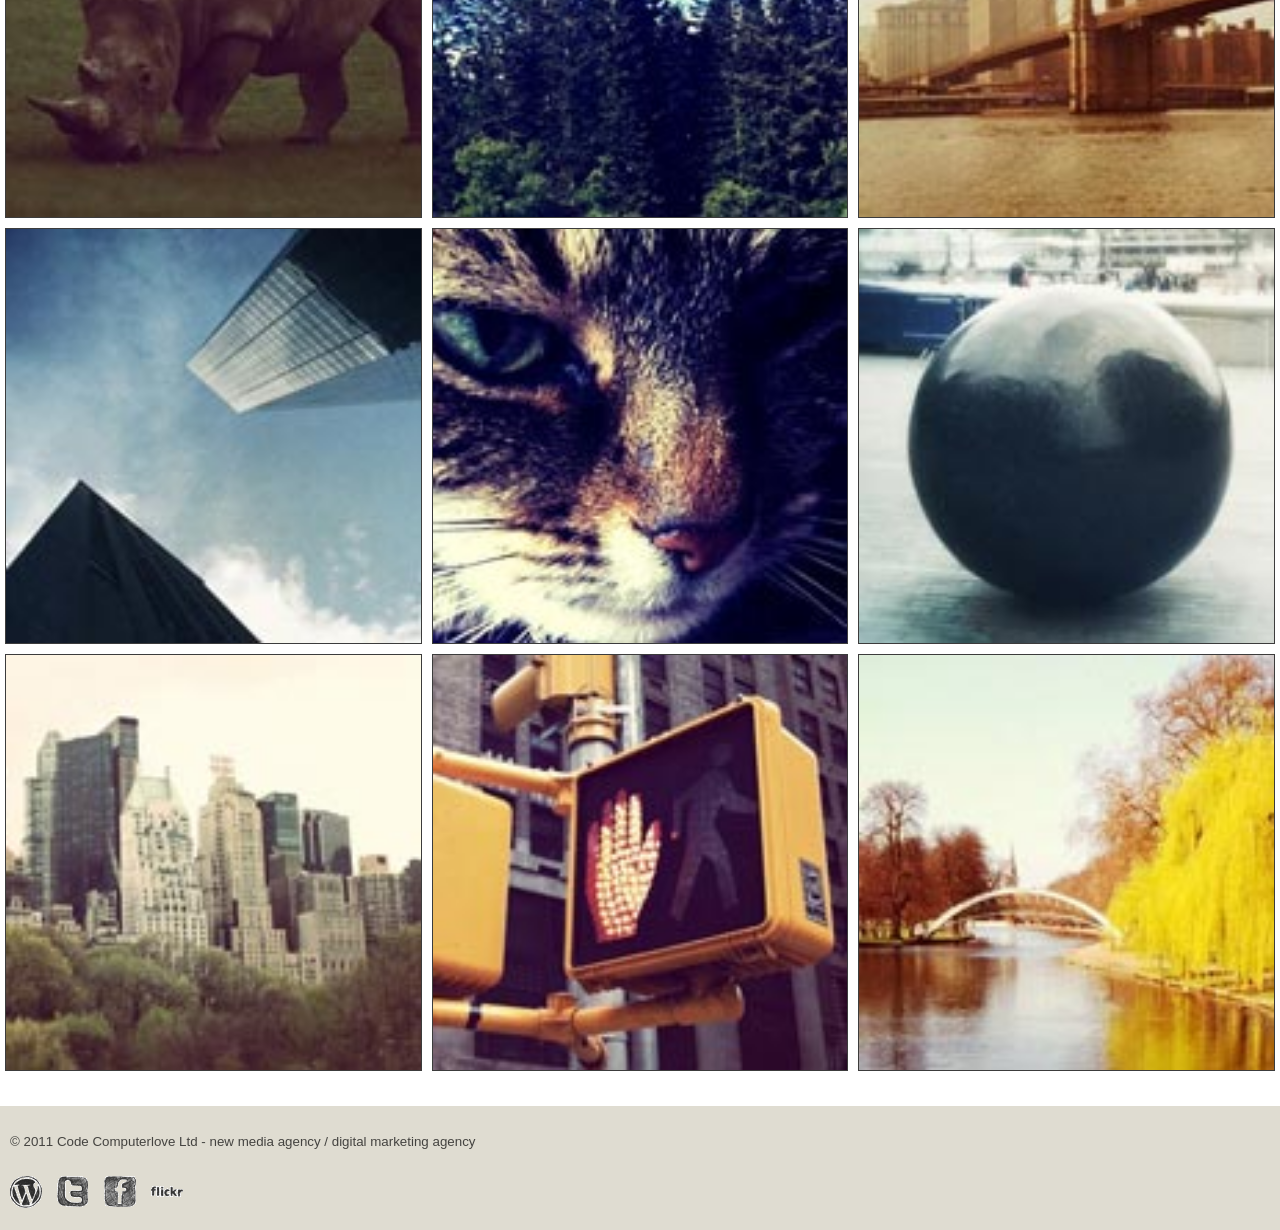
<file: WebContent/PhotoSwipe/examples/07-custom-toolbar.html>
<!DOCTYPE html>
<html>
<head>
	<title>PhotoSwipe</title>
	<meta name="author" content="Ste Brennan - Code Computerlove - http://www.codecomputerlove.com/" />
	<meta content="width=device-width, initial-scale=1.0, maximum-scale=1.0, user-scalable=0;" name="viewport" />
	<meta name="apple-mobile-web-app-capable" content="yes" />
	
	<link href="styles.css" type="text/css" rel="stylesheet" />
	
	<link href="../photoswipe.css" type="text/css" rel="stylesheet" />
	
	<script type="text/javascript" src="../lib/klass.min.js"></script>
	<script type="text/javascript" src="../code.photoswipe-3.0.4.min.js"></script>
	
	
	<script type="text/javascript">

		(function(window, Util, PhotoSwipe){
		
			document.addEventListener('DOMContentLoaded', function(){
			
				var
					sayHiEl,
					sayHiClickHandler = function(e){
						alert('Hi!');
					}
					options = {
					
						getToolbar: function(){
							return '<div class="ps-toolbar-close" style="padding-top: 12px;">Close</div><div class="ps-toolbar-play" style="padding-top: 12px;">Play</div><div class="ps-toolbar-previous" style="padding-top: 12px;">Previous</div><div class="ps-toolbar-next" style="padding-top: 12px;">Next</div><div class="say-hi" style="padding-top: 12px;">Say Hi!</div>';
							// NB. Calling PhotoSwipe.Toolbar.getToolbar() wil return the default toolbar HTML
						}
					
					},
					instance = PhotoSwipe.attach( window.document.querySelectorAll('#Gallery a'), options );
					
					// onShow - store a reference to our "say hi" button
					instance.addEventHandler(PhotoSwipe.EventTypes.onShow, function(e){
						sayHiEl = window.document.querySelectorAll('.say-hi')[0];
					});
					
					// onToolbarTap - listen out for when the toolbar is tapped
					instance.addEventHandler(PhotoSwipe.EventTypes.onToolbarTap, function(e){
						if (e.toolbarAction === PhotoSwipe.Toolbar.ToolbarAction.none){
							if (e.tapTarget === sayHiEl || Util.DOM.isChildOf(e.tapTarget, sayHiEl)){
								alert('hi!');
							}
						}
					});
					
					// onBeforeHide - clean up
					instance.addEventHandler(PhotoSwipe.EventTypes.onBeforeHide, function(e){
						sayHiEl = null;
					});
					
					
			}, false);
			
			
		}(window, window.Code.Util, window.Code.PhotoSwipe));
		
	</script>
	
</head>
<body>

<div id="Header">
	<a href="http://www.codecomputerlove.com"><img src="images/codecomputerlovelogo.gif" width="230" height="48" alt="Code Computerlove" /></a>
</div>

<div id="MainContent">

	<div class="page-content">
		<h1>PhotoSwipe</h1>
	</div>
	
	<ul id="Gallery" class="gallery">
		
		<li><a href="images/full/001.jpg"><img src="images/thumb/001.jpg" alt="Image 001" /></a></li>
		<li><a href="images/full/002.jpg"><img src="images/thumb/002.jpg" alt="Image 002" /></a></li>
		<li><a href="images/full/003.jpg"><img src="images/thumb/003.jpg" alt="Image 003" /></a></li>
		<li><a href="images/full/004.jpg"><img src="images/thumb/004.jpg" alt="Image 004" /></a></li>
		<li><a href="images/full/005.jpg"><img src="images/thumb/005.jpg" alt="Image 005" /></a></li>
		<li><a href="images/full/006.jpg"><img src="images/thumb/006.jpg" alt="Image 006" /></a></li>
		<li><a href="images/full/007.jpg"><img src="images/thumb/007.jpg" alt="Image 007" /></a></li>
		<li><a href="images/full/008.jpg"><img src="images/thumb/008.jpg" alt="Image 008" /></a></li>
		<li><a href="images/full/009.jpg"><img src="images/thumb/009.jpg" alt="Image 009" /></a></li>
		<li><a href="images/full/010.jpg"><img src="images/thumb/010.jpg" alt="Image 010" /></a></li>
		<li><a href="images/full/011.jpg"><img src="images/thumb/011.jpg" alt="Image 011" /></a></li>
		<li><a href="images/full/012.jpg"><img src="images/thumb/012.jpg" alt="Image 012" /></a></li>
		<li><a href="images/full/013.jpg"><img src="images/thumb/013.jpg" alt="Image 013" /></a></li>
		<li><a href="images/full/014.jpg"><img src="images/thumb/014.jpg" alt="Image 014" /></a></li>
		<li><a href="images/full/015.jpg"><img src="images/thumb/015.jpg" alt="Image 015" /></a></li>
		<li><a href="images/full/016.jpg"><img src="images/thumb/016.jpg" alt="Image 016" /></a></li>
		<li><a href="images/full/017.jpg"><img src="images/thumb/017.jpg" alt="Image 017" /></a></li>
		<li><a href="images/full/018.jpg"><img src="images/thumb/018.jpg" alt="Image 018" /></a></li>
		
	</ul>
	
</div>	

	
<div id="Footer">
	<p><small>&copy; 2011 Code Computerlove Ltd - new media agency / digital marketing agency</small></p>

	<div id="SocialLinks">
		<a href="http://blog.codecomputerlove.com/"><img src="images/blogicon.png" width="32" height="32" alt="Blog" /></a>
		<a href="http://www.twitter.com/computerlovers"><img src="images/twittericon.png" width="32" height="32" alt="Twitter" /></a>
		<a href="http://www.facebook.com/CodeComputerlove"><img src="images/facebookicon.png" width="32" height="32" alt="Facebook" /></a>
		<a href="http://www.flickr.com/photos/codecomputerlove"><img src="images/flickricon.png" width="32" height="32" alt="Flickr" /></a>
	</div>
	
</div>

</body>
</html>
</file>
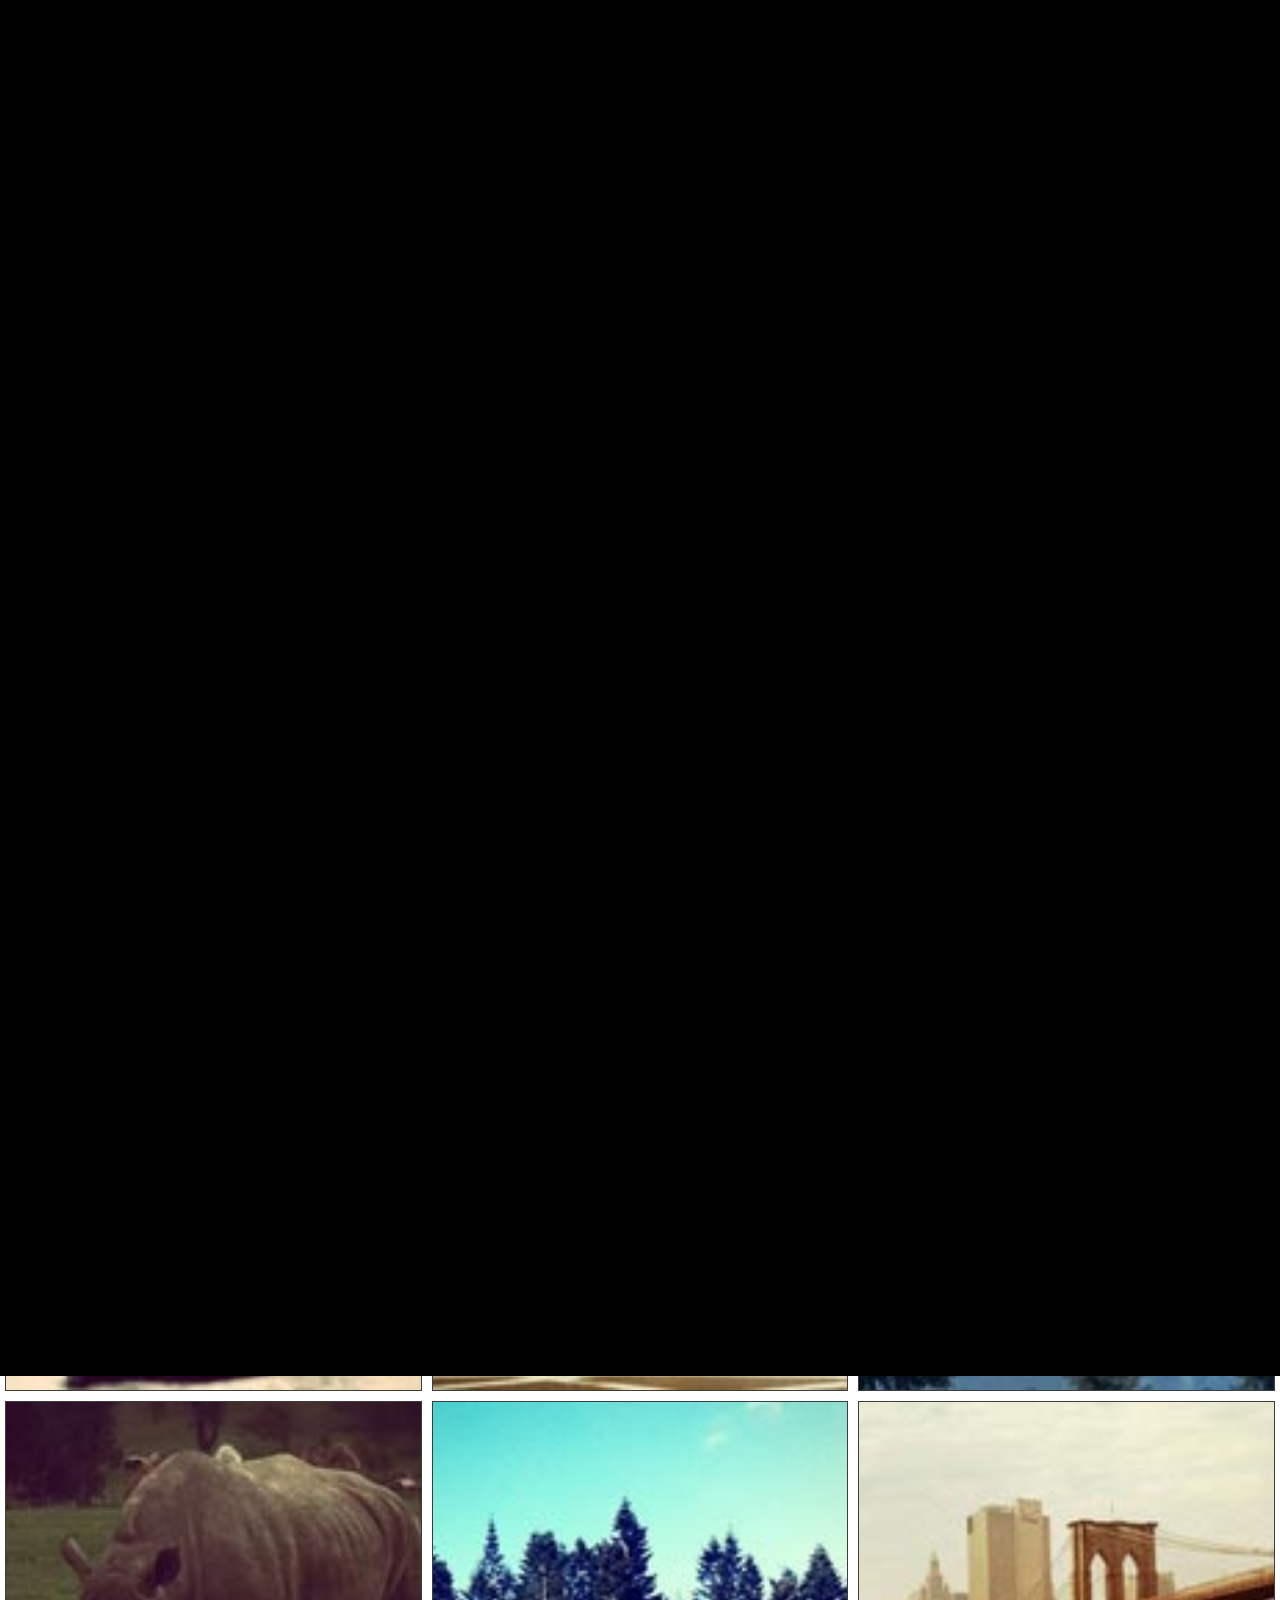
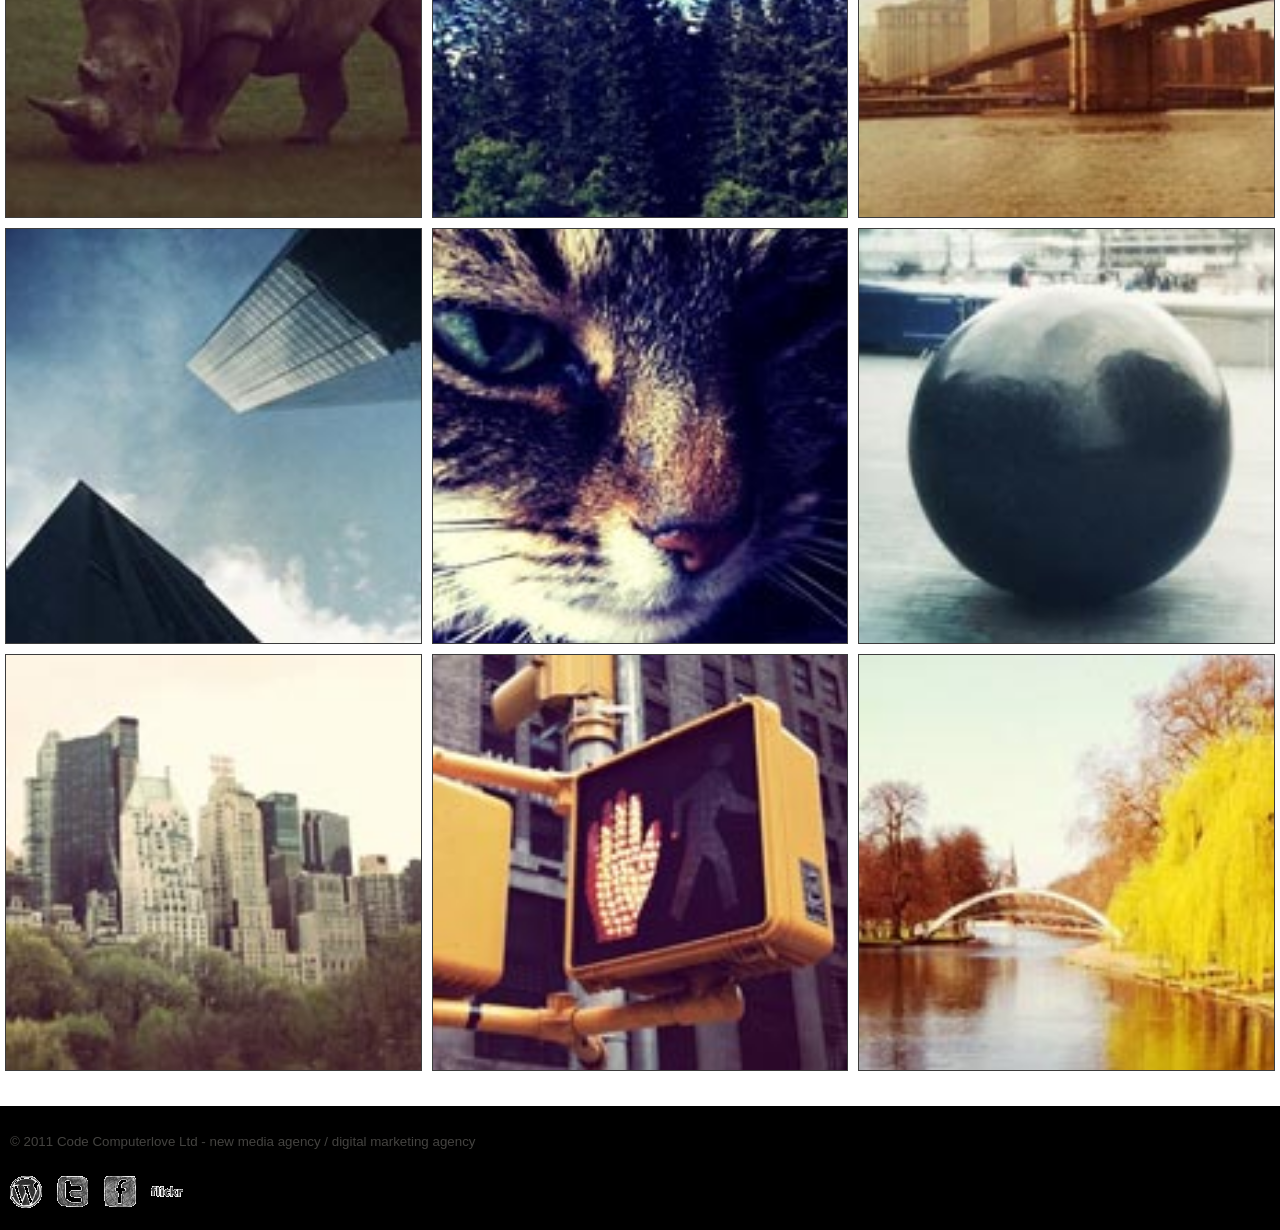
<file: WebContent/PhotoSwipe/examples/08-exclusive-mode.html>
<!DOCTYPE html>
<html>
<head>
	<title>PhotoSwipe</title>
	<meta name="author" content="Ste Brennan - Code Computerlove - http://www.codecomputerlove.com/" />
	<meta content="width=device-width, initial-scale=1.0, maximum-scale=1.0, user-scalable=0;" name="viewport" />
	<meta name="apple-mobile-web-app-capable" content="yes" />
	
	<link href="styles.css" type="text/css" rel="stylesheet" />
	
	<link href="../photoswipe.css" type="text/css" rel="stylesheet" />
	
	<script type="text/javascript" src="../lib/klass.min.js"></script>
	<script type="text/javascript" src="../code.photoswipe-3.0.4.min.js"></script>
	
	
	<script type="text/javascript">

		(function(window, PhotoSwipe){
		
			document.addEventListener('DOMContentLoaded', function(){
			
				var
					options = {
						preventHide: true
					},
					instance = PhotoSwipe.attach( window.document.querySelectorAll('#Gallery a'), options );
					
					instance.show(0);
					
			}, false);
			
			
		}(window, window.Code.PhotoSwipe));
		
	</script>
	
</head>
<body>

<div id="Header">
	<a href="http://www.codecomputerlove.com"><img src="images/codecomputerlovelogo.gif" width="230" height="48" alt="Code Computerlove" /></a>
</div>

<div id="MainContent">

	<div class="page-content">
		<h1>PhotoSwipe</h1>
	</div>
	
	<ul id="Gallery" class="gallery">
		
		<li><a href="images/full/001.jpg"><img src="images/thumb/001.jpg" alt="Image 001" /></a></li>
		<li><a href="images/full/002.jpg"><img src="images/thumb/002.jpg" alt="Image 002" /></a></li>
		<li><a href="images/full/003.jpg"><img src="images/thumb/003.jpg" alt="Image 003" /></a></li>
		<li><a href="images/full/004.jpg"><img src="images/thumb/004.jpg" alt="Image 004" /></a></li>
		<li><a href="images/full/005.jpg"><img src="images/thumb/005.jpg" alt="Image 005" /></a></li>
		<li><a href="images/full/006.jpg"><img src="images/thumb/006.jpg" alt="Image 006" /></a></li>
		<li><a href="images/full/007.jpg"><img src="images/thumb/007.jpg" alt="Image 007" /></a></li>
		<li><a href="images/full/008.jpg"><img src="images/thumb/008.jpg" alt="Image 008" /></a></li>
		<li><a href="images/full/009.jpg"><img src="images/thumb/009.jpg" alt="Image 009" /></a></li>
		<li><a href="images/full/010.jpg"><img src="images/thumb/010.jpg" alt="Image 010" /></a></li>
		<li><a href="images/full/011.jpg"><img src="images/thumb/011.jpg" alt="Image 011" /></a></li>
		<li><a href="images/full/012.jpg"><img src="images/thumb/012.jpg" alt="Image 012" /></a></li>
		<li><a href="images/full/013.jpg"><img src="images/thumb/013.jpg" alt="Image 013" /></a></li>
		<li><a href="images/full/014.jpg"><img src="images/thumb/014.jpg" alt="Image 014" /></a></li>
		<li><a href="images/full/015.jpg"><img src="images/thumb/015.jpg" alt="Image 015" /></a></li>
		<li><a href="images/full/016.jpg"><img src="images/thumb/016.jpg" alt="Image 016" /></a></li>
		<li><a href="images/full/017.jpg"><img src="images/thumb/017.jpg" alt="Image 017" /></a></li>
		<li><a href="images/full/018.jpg"><img src="images/thumb/018.jpg" alt="Image 018" /></a></li>
		
	</ul>
	
</div>	

	
<div id="Footer">
	<p><small>&copy; 2011 Code Computerlove Ltd - new media agency / digital marketing agency</small></p>

	<div id="SocialLinks">
		<a href="http://blog.codecomputerlove.com/"><img src="images/blogicon.png" width="32" height="32" alt="Blog" /></a>
		<a href="http://www.twitter.com/computerlovers"><img src="images/twittericon.png" width="32" height="32" alt="Twitter" /></a>
		<a href="http://www.facebook.com/CodeComputerlove"><img src="images/facebookicon.png" width="32" height="32" alt="Facebook" /></a>
		<a href="http://www.flickr.com/photos/codecomputerlove"><img src="images/flickricon.png" width="32" height="32" alt="Flickr" /></a>
	</div>
	
</div>

</body>
</html>
</file>
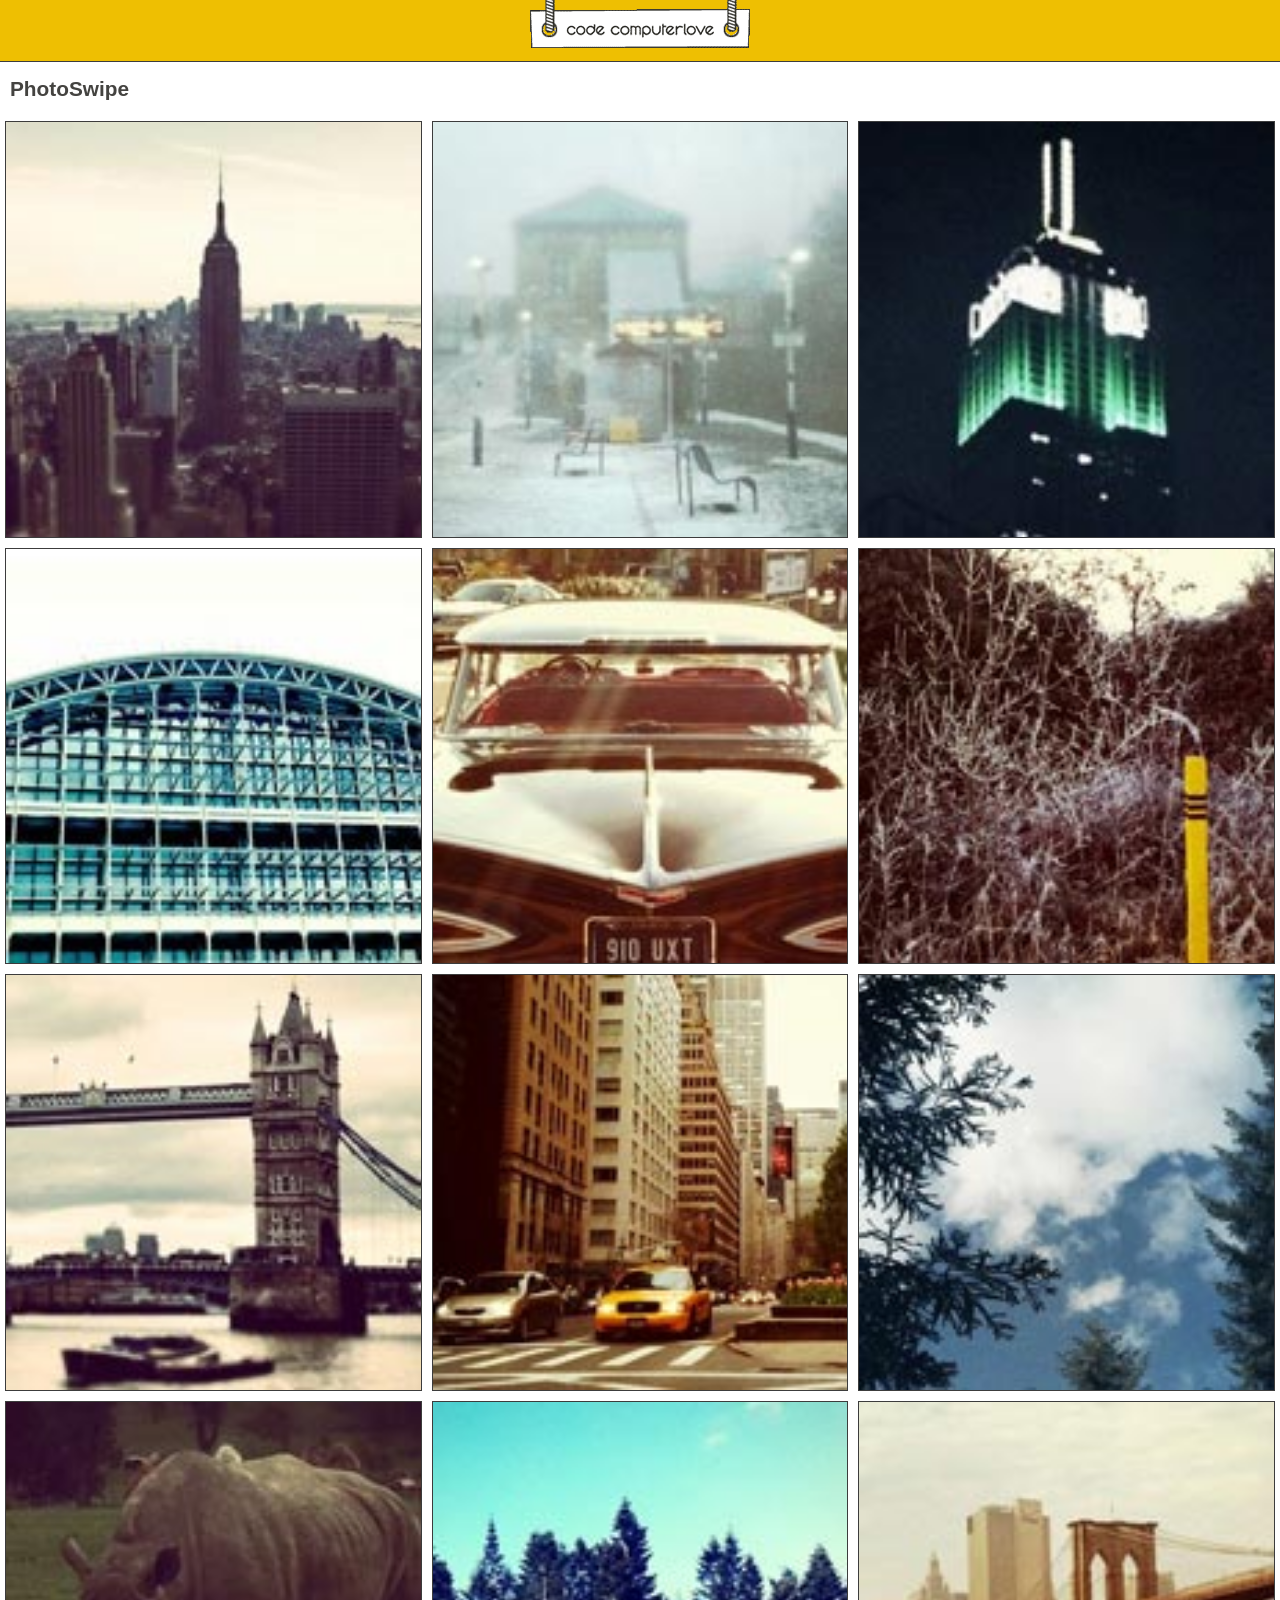
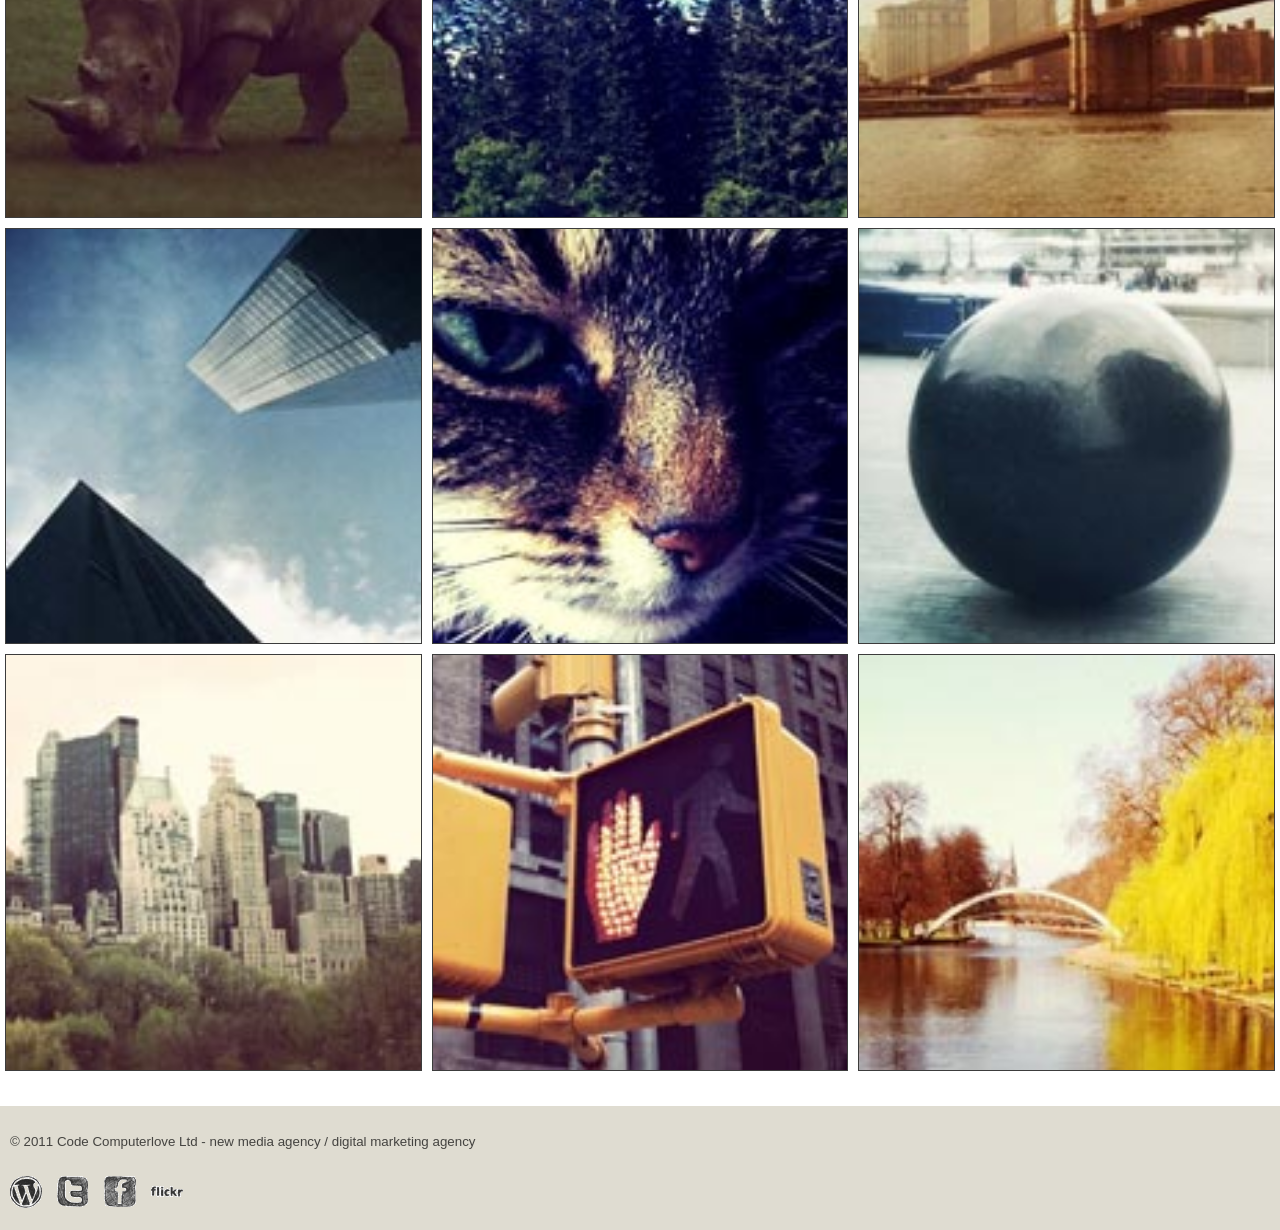
<file: WebContent/PhotoSwipe/examples/10-image-meta-data.html>
<!DOCTYPE html>
<html>
<head>
	<title>PhotoSwipe</title>
	<meta name="author" content="Ste Brennan - Code Computerlove - http://www.codecomputerlove.com/" />
	<meta content="width=device-width, initial-scale=1.0, maximum-scale=1.0, user-scalable=0;" name="viewport" />
	<meta name="apple-mobile-web-app-capable" content="yes" />
	<link href="styles.css" type="text/css" rel="stylesheet" />
	
	<link href="../photoswipe.css" type="text/css" rel="stylesheet" />
	
	<script type="text/javascript" src="../lib/klass.min.js"></script>
	<script type="text/javascript" src="../code.photoswipe-3.0.4.min.js"></script>
	
	
	<script type="text/javascript">

		(function(window, PhotoSwipe){
		
			document.addEventListener('DOMContentLoaded', function(){
			
				var
					options =  {
				
						getImageMetaData: function(el){
							return {
								href: el.getAttribute('href'),
								something: el.getAttribute('data-something'),
								anotherThing: el.getAttribute('data-another-thing')
							}
						}
						
					},
					instance = PhotoSwipe.attach( window.document.querySelectorAll('#Gallery a'), options );
				
				
				instance.addEventHandler(PhotoSwipe.EventTypes.onDisplayImage, function(e){
				
					var currentImage = instance.getCurrentImage();
					console.log(currentImage.metaData.something);
					console.log(currentImage.metaData.anotherThing);
					
				});
					
					
			}, false);
			
			
		}(window, window.Code.PhotoSwipe));
		
	</script>
	
</head>
<body>

<div id="Header">
	<a href="http://www.codecomputerlove.com"><img src="images/codecomputerlovelogo.gif" width="230" height="48" alt="Code Computerlove" /></a>
</div>

<div id="MainContent">

	<div class="page-content">
		<h1>PhotoSwipe</h1>
	</div>
	
	<ul id="Gallery" class="gallery">
		
		<li><a href="images/full/001.jpg" data-something="something1" data-another-thing="anotherthing1"><img src="images/thumb/001.jpg" alt="Image 001" /></a></li>
		<li><a href="images/full/002.jpg" data-something="something2" data-another-thing="anotherthing2"><img src="images/thumb/002.jpg" alt="Image 002" /></a></li>
		<li><a href="images/full/003.jpg" data-something="something3" data-another-thing="anotherthing3"><img src="images/thumb/003.jpg" alt="Image 003" /></a></li>
		<li><a href="images/full/004.jpg" data-something="something4" data-another-thing="anotherthing4"><img src="images/thumb/004.jpg" alt="Image 004" /></a></li>
		<li><a href="images/full/005.jpg" data-something="something5" data-another-thing="anotherthing5"><img src="images/thumb/005.jpg" alt="Image 005" /></a></li>
		<li><a href="images/full/006.jpg" data-something="something6" data-another-thing="anotherthing6"><img src="images/thumb/006.jpg" alt="Image 006" /></a></li>
		<li><a href="images/full/007.jpg" data-something="something7" data-another-thing="anotherthing7"><img src="images/thumb/007.jpg" alt="Image 007" /></a></li>
		<li><a href="images/full/008.jpg" data-something="something8" data-another-thing="anotherthing8"><img src="images/thumb/008.jpg" alt="Image 008" /></a></li>
		<li><a href="images/full/009.jpg" data-something="something9" data-another-thing="anotherthing9"><img src="images/thumb/009.jpg" alt="Image 009" /></a></li>
		<li><a href="images/full/010.jpg" data-something="something10" data-another-thing="anotherthing10"><img src="images/thumb/010.jpg" alt="Image 010" /></a></li>
		<li><a href="images/full/011.jpg" data-something="something11" data-another-thing="anotherthing11"><img src="images/thumb/011.jpg" alt="Image 011" /></a></li>
		<li><a href="images/full/012.jpg" data-something="something12" data-another-thing="anotherthing12"><img src="images/thumb/012.jpg" alt="Image 012" /></a></li>
		<li><a href="images/full/013.jpg" data-something="something13" data-another-thing="anotherthing13"><img src="images/thumb/013.jpg" alt="Image 013" /></a></li>
		<li><a href="images/full/014.jpg" data-something="something14" data-another-thing="anotherthing14"><img src="images/thumb/014.jpg" alt="Image 014" /></a></li>
		<li><a href="images/full/015.jpg" data-something="something15" data-another-thing="anotherthing15"><img src="images/thumb/015.jpg" alt="Image 015" /></a></li>
		<li><a href="images/full/016.jpg" data-something="something16" data-another-thing="anotherthing16"><img src="images/thumb/016.jpg" alt="Image 016" /></a></li>
		<li><a href="images/full/017.jpg" data-something="something17" data-another-thing="anotherthing17"><img src="images/thumb/017.jpg" alt="Image 017" /></a></li>
		<li><a href="images/full/018.jpg" data-something="something18" data-another-thing="anotherthing18"><img src="images/thumb/018.jpg" alt="Image 018" /></a></li>
		
	</ul>
	
</div>	

	
<div id="Footer">
	<p><small>&copy; 2011 Code Computerlove Ltd - new media agency / digital marketing agency</small></p>

	<div id="SocialLinks">
		<a href="http://blog.codecomputerlove.com/"><img src="images/blogicon.png" width="32" height="32" alt="Blog" /></a>
		<a href="http://www.twitter.com/computerlovers"><img src="images/twittericon.png" width="32" height="32" alt="Twitter" /></a>
		<a href="http://www.facebook.com/CodeComputerlove"><img src="images/facebookicon.png" width="32" height="32" alt="Facebook" /></a>
		<a href="http://www.flickr.com/photos/codecomputerlove"><img src="images/flickricon.png" width="32" height="32" alt="Flickr" /></a>
	</div>
	
</div>

</body>
</html>
</file>
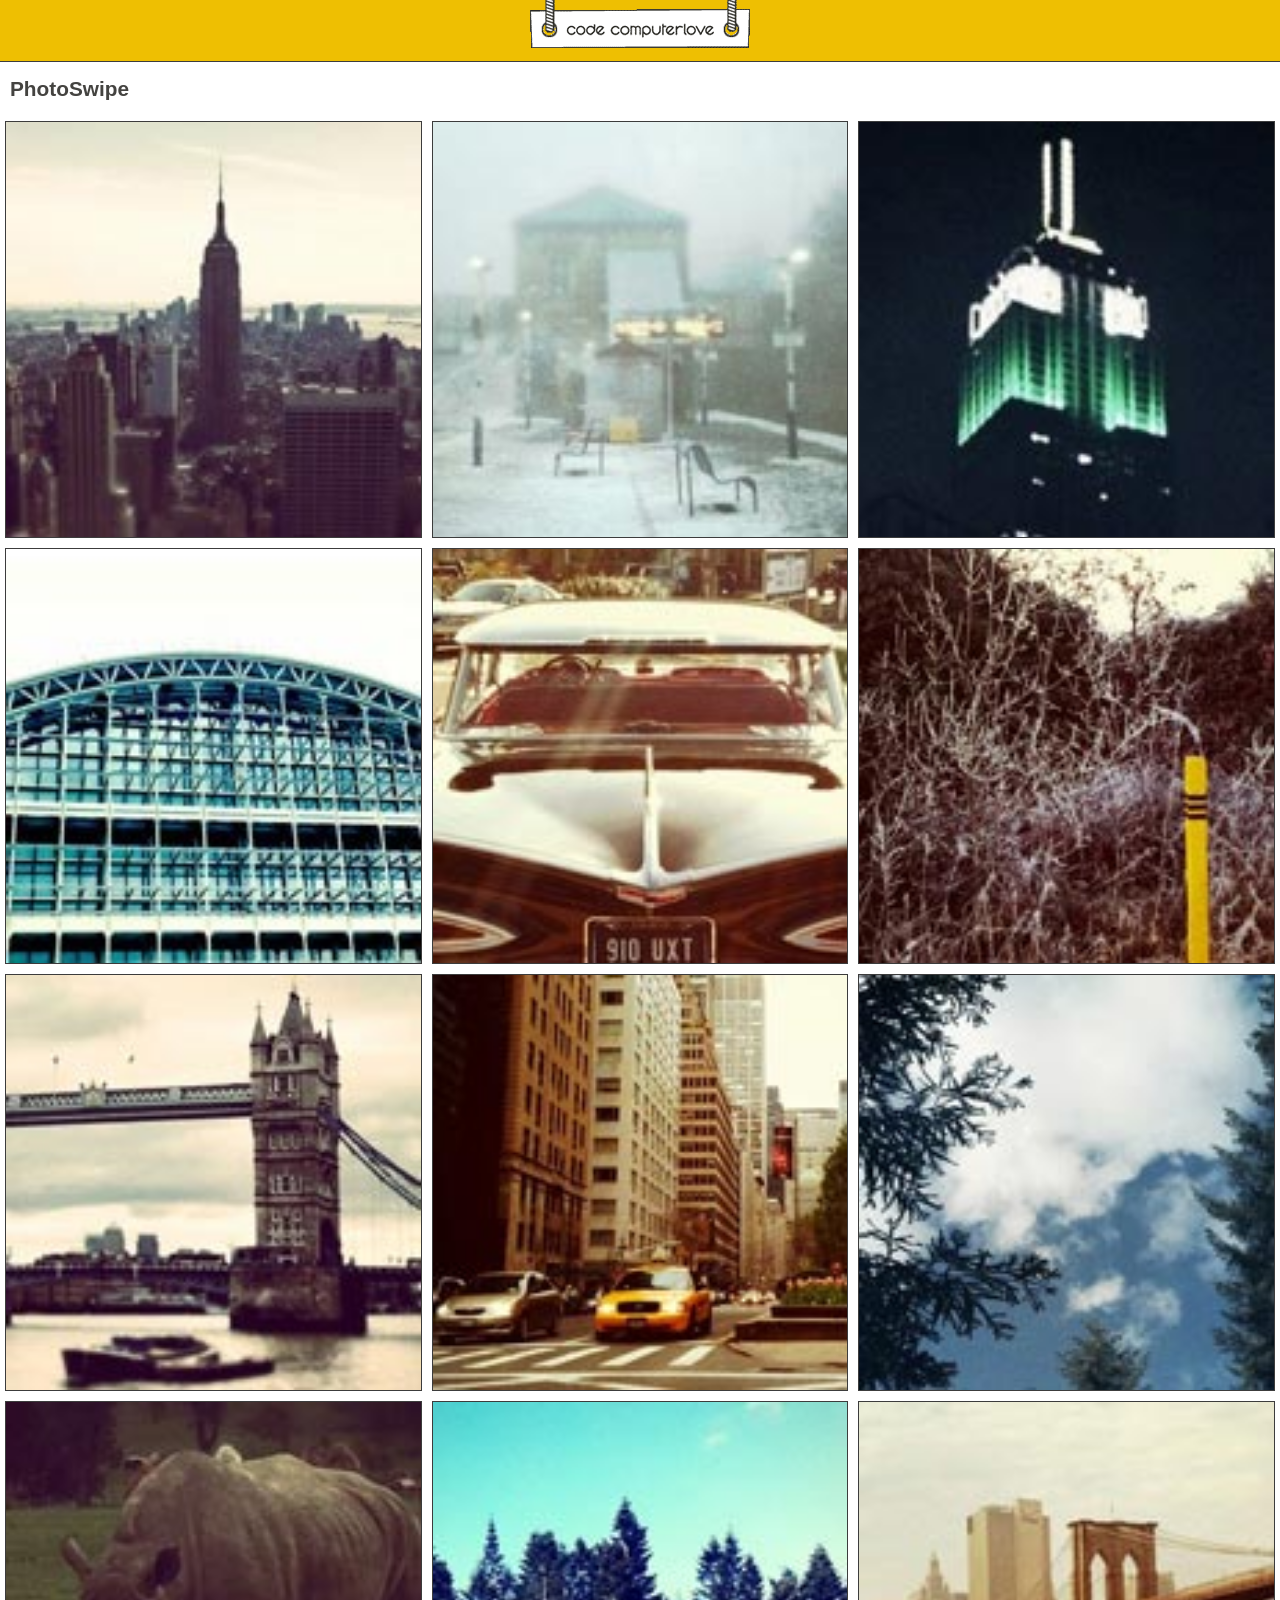
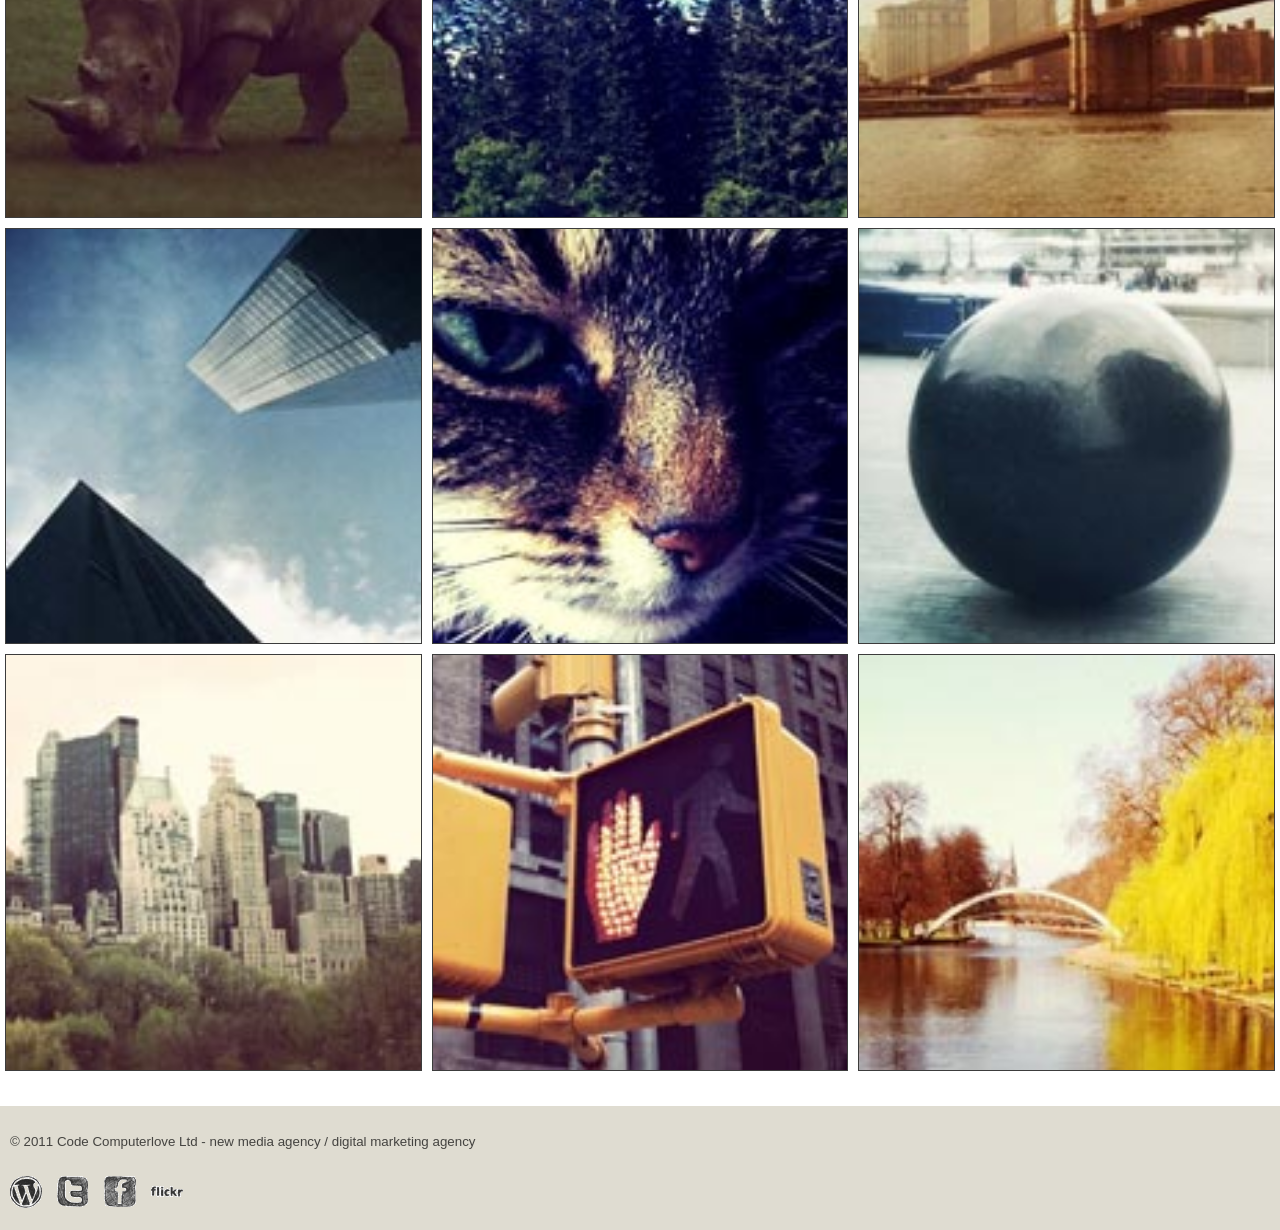
<file: WebContent/PhotoSwipe/examples/11-custom-captions.html>
<!DOCTYPE html>
<html>
<head>
	<title>PhotoSwipe</title>
	<meta name="author" content="Ste Brennan - Code Computerlove - http://www.codecomputerlove.com/" />
	<meta content="width=device-width, initial-scale=1.0, maximum-scale=1.0, user-scalable=0;" name="viewport" />
	<meta name="apple-mobile-web-app-capable" content="yes" />
	<link href="styles.css" type="text/css" rel="stylesheet" />
	
	<link href="../photoswipe.css" type="text/css" rel="stylesheet" />
	
	<script type="text/javascript" src="../lib/klass.min.js"></script>
	<script type="text/javascript" src="../code.photoswipe-3.0.4.min.js"></script>
	
	
	<script type="text/javascript">

		(function(window, PhotoSwipe){
		
			document.addEventListener('DOMContentLoaded', function(){
			
				var
					options = {
					
						getImageCaption: function(el){
							
							var captionText, captionEl;
							
							// Get the caption from the alt tag
							if (el.nodeName === "IMG"){
								captionText = el.getAttribute('alt'); 
							}
							var i, j, childEl;
							for (i=0, j=el.childNodes.length; i<j; i++){
								childEl = el.childNodes[i];
								if (el.childNodes[i].nodeName === 'IMG'){
									captionText = childEl.getAttribute('alt'); 
								}
							}
							
							// Return a DOM element with custom styling
							captionEl = document.createElement('div');
							captionEl.style.cssText = 'background: red; font-weight: bold; padding: 5px;';
							captionEl.appendChild(document.createTextNode(captionText));
							return captionEl;
							
							// Alternatively you can just pass back a string. However, any HTML 
							// markup will be escaped
							
						}
					
					},
					instance = PhotoSwipe.attach( window.document.querySelectorAll('#Gallery a'), options );
			
			}, false);
			
			
		}(window, window.Code.PhotoSwipe));
		
	</script>
	
</head>
<body>

<div id="Header">
	<a href="http://www.codecomputerlove.com"><img src="images/codecomputerlovelogo.gif" width="230" height="48" alt="Code Computerlove" /></a>
</div>

<div id="MainContent">

	<div class="page-content">
		<h1>PhotoSwipe</h1>
	</div>
	
	<ul id="Gallery" class="gallery">
		
		<li><a href="images/full/001.jpg"><img src="images/thumb/001.jpg" alt="Image 001" /></a></li>
		<li><a href="images/full/002.jpg"><img src="images/thumb/002.jpg" alt="Image 002" /></a></li>
		<li><a href="images/full/003.jpg"><img src="images/thumb/003.jpg" alt="Image 003" /></a></li>
		<li><a href="images/full/004.jpg"><img src="images/thumb/004.jpg" alt="Image 004" /></a></li>
		<li><a href="images/full/005.jpg"><img src="images/thumb/005.jpg" alt="Image 005" /></a></li>
		<li><a href="images/full/006.jpg"><img src="images/thumb/006.jpg" alt="Image 006" /></a></li>
		<li><a href="images/full/007.jpg"><img src="images/thumb/007.jpg" alt="Image 007" /></a></li>
		<li><a href="images/full/008.jpg"><img src="images/thumb/008.jpg" alt="Image 008" /></a></li>
		<li><a href="images/full/009.jpg"><img src="images/thumb/009.jpg" alt="Image 009" /></a></li>
		<li><a href="images/full/010.jpg"><img src="images/thumb/010.jpg" alt="Image 010" /></a></li>
		<li><a href="images/full/011.jpg"><img src="images/thumb/011.jpg" alt="Image 011" /></a></li>
		<li><a href="images/full/012.jpg"><img src="images/thumb/012.jpg" alt="Image 012" /></a></li>
		<li><a href="images/full/013.jpg"><img src="images/thumb/013.jpg" alt="Image 013" /></a></li>
		<li><a href="images/full/014.jpg"><img src="images/thumb/014.jpg" alt="Image 014" /></a></li>
		<li><a href="images/full/015.jpg"><img src="images/thumb/015.jpg" alt="Image 015" /></a></li>
		<li><a href="images/full/016.jpg"><img src="images/thumb/016.jpg" alt="Image 016" /></a></li>
		<li><a href="images/full/017.jpg"><img src="images/thumb/017.jpg" alt="Image 017" /></a></li>
		<li><a href="images/full/018.jpg"><img src="images/thumb/018.jpg" alt="Image 018" /></a></li>
		
	</ul>
	
</div>	

	
<div id="Footer">
	<p><small>&copy; 2011 Code Computerlove Ltd - new media agency / digital marketing agency</small></p>

	<div id="SocialLinks">
		<a href="http://blog.codecomputerlove.com/"><img src="images/blogicon.png" width="32" height="32" alt="Blog" /></a>
		<a href="http://www.twitter.com/computerlovers"><img src="images/twittericon.png" width="32" height="32" alt="Twitter" /></a>
		<a href="http://www.facebook.com/CodeComputerlove"><img src="images/facebookicon.png" width="32" height="32" alt="Facebook" /></a>
		<a href="http://www.flickr.com/photos/codecomputerlove"><img src="images/flickricon.png" width="32" height="32" alt="Flickr" /></a>
	</div>
	
</div>

</body>
</html>
</file>
<file: WebContent/PhotoSwipe/examples/styles.css>
body { padding: 0; margin: 0; background: #DFDCD1; font-family: "Lucida Grande", Helvetica, Arial,Verdana, sans-serif; color: #444340; }
h1 { font-size: 1.3em; padding: 15px 10px; margin: 0; }
h2 { font-size: 1.1em; padding: 10px; margin: 0; }
img { border: none; }
a { color: #444340; }

#Header { background: #EEBF02; height: 61px; padding: 0; border-bottom: 1px solid #3c3c3c;  }
#Header img { display: block; margin: 0 auto 0; }

#MainContent { background: #ffffff; padding-bottom: 30px; }

#Footer { padding: 10px; border-top: none; } 

#SocialLinks { padding: 10px 0 0 0; }
#SocialLinks:after { clear: both; content: "."; display: block; height: 0; visibility: hidden; }
#SocialLinks a { display: block; float: left; padding-right: 15px; }

.gallery { list-style: none; padding: 0; margin: 0; }
.gallery:after { clear: both; content: "."; display: block; height: 0; visibility: hidden; }
.gallery li { float: left; width: 33.33333333%; }
.gallery li a { display: block; margin: 5px; border: 1px solid #3c3c3c; }
.gallery li img { display: block; width: 100%; height: auto; }


/* For inline examples only */
#PhotoSwipeTarget { width: 100%; height: 200px; }

#Indicators { text-align: center; margin-top: 20px; }
#Indicators span { display: inline-block; height: 10px; width: 10px; margin: 0 10px 0 0; padding: 0; -webkit-border-radius:5px; -moz-border-radius:5px; -o-border-radius:5px; border-radius:5px; background: #c5c5c5; overflow:hidden; }
#Indicators span.current{ background: #EEBF02; }
</file>
<file: WebContent/PhotoSwipe/photoswipe.css>
/*
 * photoswipe.css
 * Copyright (c) %%year%% by Code Computerlove (http://www.codecomputerlove.com)
 * Licensed under the MIT license
 *
 * Default styles for PhotoSwipe
 * Avoid any position or dimension based styles
 * where possible, unless specified already here.
 * The gallery automatically works out gallery item
 * positions etc.
 */

 
body.ps-active, body.ps-building, div.ps-active, div.ps-building
{
	background: #000;
	overflow: hidden;
}
body.ps-active *, div.ps-active *
{ 
	-webkit-tap-highlight-color:  rgba(255, 255, 255, 0); 
	display: none;
}
body.ps-active *:focus, div.ps-active *:focus 
{ 
	outline: 0; 
}


/* Document overlay */
div.ps-document-overlay 
{
	background: #000;
}


/* UILayer */
div.ps-uilayer { 
	
	background: #000;
	cursor: pointer;
	
}


/* Zoom/pan/rotate layer */
div.ps-zoom-pan-rotate{
	background: #000;
}
div.ps-zoom-pan-rotate *  { display: block; }


/* Carousel */
div.ps-carousel-item-loading 
{ 
	background: url(loader.gif) no-repeat center center; 
}

div.ps-carousel-item-error 
{ 
	background: url(error.gif) no-repeat center center; 
}


/* Caption */
div.ps-caption
{ 
	background: #000000;
	background: -moz-linear-gradient(top, #303130 0%, #000101 100%);
	background: -webkit-gradient(linear, left top, left bottom, color-stop(0%,#303130), color-stop(100%,#000101));
	border-bottom: 1px solid #42403f;
	color: #ffffff;
	font-size: 13px;
	font-family: "Lucida Grande", Helvetica, Arial,Verdana, sans-serif;
	text-align: center;
}
div.ps-caption *  { display: inline; }

div.ps-caption-bottom
{ 
	border-top: 1px solid #42403f;
	border-bottom: none;
	min-height: 44px;
}

div.ps-caption-content
{
	padding: 13px;
	display: block;
}


/* Toolbar */
div.ps-toolbar
{ 
	background: #000000;
	background: -moz-linear-gradient(top, #303130 0%, #000101 100%);
	background: -webkit-gradient(linear, left top, left bottom, color-stop(0%,#303130), color-stop(100%,#000101));
	border-top: 1px solid #42403f;
	color: #ffffff;
	font-size: 13px;
	font-family: "Lucida Grande", Helvetica, Arial,Verdana, sans-serif;
	text-align: center;
	height: 44px;
	display: table;
	table-layout: fixed;
}
div.ps-toolbar * { 
	display: block;
}

div.ps-toolbar-top 
{
	border-bottom: 1px solid #42403f;
	border-top: none;
}

div.ps-toolbar-close, div.ps-toolbar-previous, div.ps-toolbar-next, div.ps-toolbar-play
{
	cursor: pointer;
	display: table-cell;
}

div.ps-toolbar div div.ps-toolbar-content
{
	width: 44px;
	height: 44px;
	margin: 0 auto 0;
	background-image: url(icons.png);
	background-repeat: no-repeat;
}

div.ps-toolbar-close div.ps-toolbar-content
{
	background-position: 0 0;
}

div.ps-toolbar-previous div.ps-toolbar-content
{
	background-position: -44px 0;
}

div.ps-toolbar-previous-disabled div.ps-toolbar-content
{
	background-position: -44px -44px;
}

div.ps-toolbar-next div.ps-toolbar-content
{
	background-position: -132px 0;
}

div.ps-toolbar-next-disabled div.ps-toolbar-content
{
	background-position: -132px -44px;
}

div.ps-toolbar-play div.ps-toolbar-content
{
	background-position: -88px 0;
}

/* Hi-res display */
@media only screen and (-webkit-min-device-pixel-ratio: 1.5),
       only screen and (min--moz-device-pixel-ratio: 1.5),
       only screen and (min-resolution: 240dpi)
{
	div.ps-toolbar div div.ps-toolbar-content
	{
		-moz-background-size: 176px 88px;
		-o-background-size: 176px 88px;
		-webkit-background-size: 176px 88px;
		background-size: 176px 88px;
		background-image: url(icons@2x.png);
	}
}
</file>
